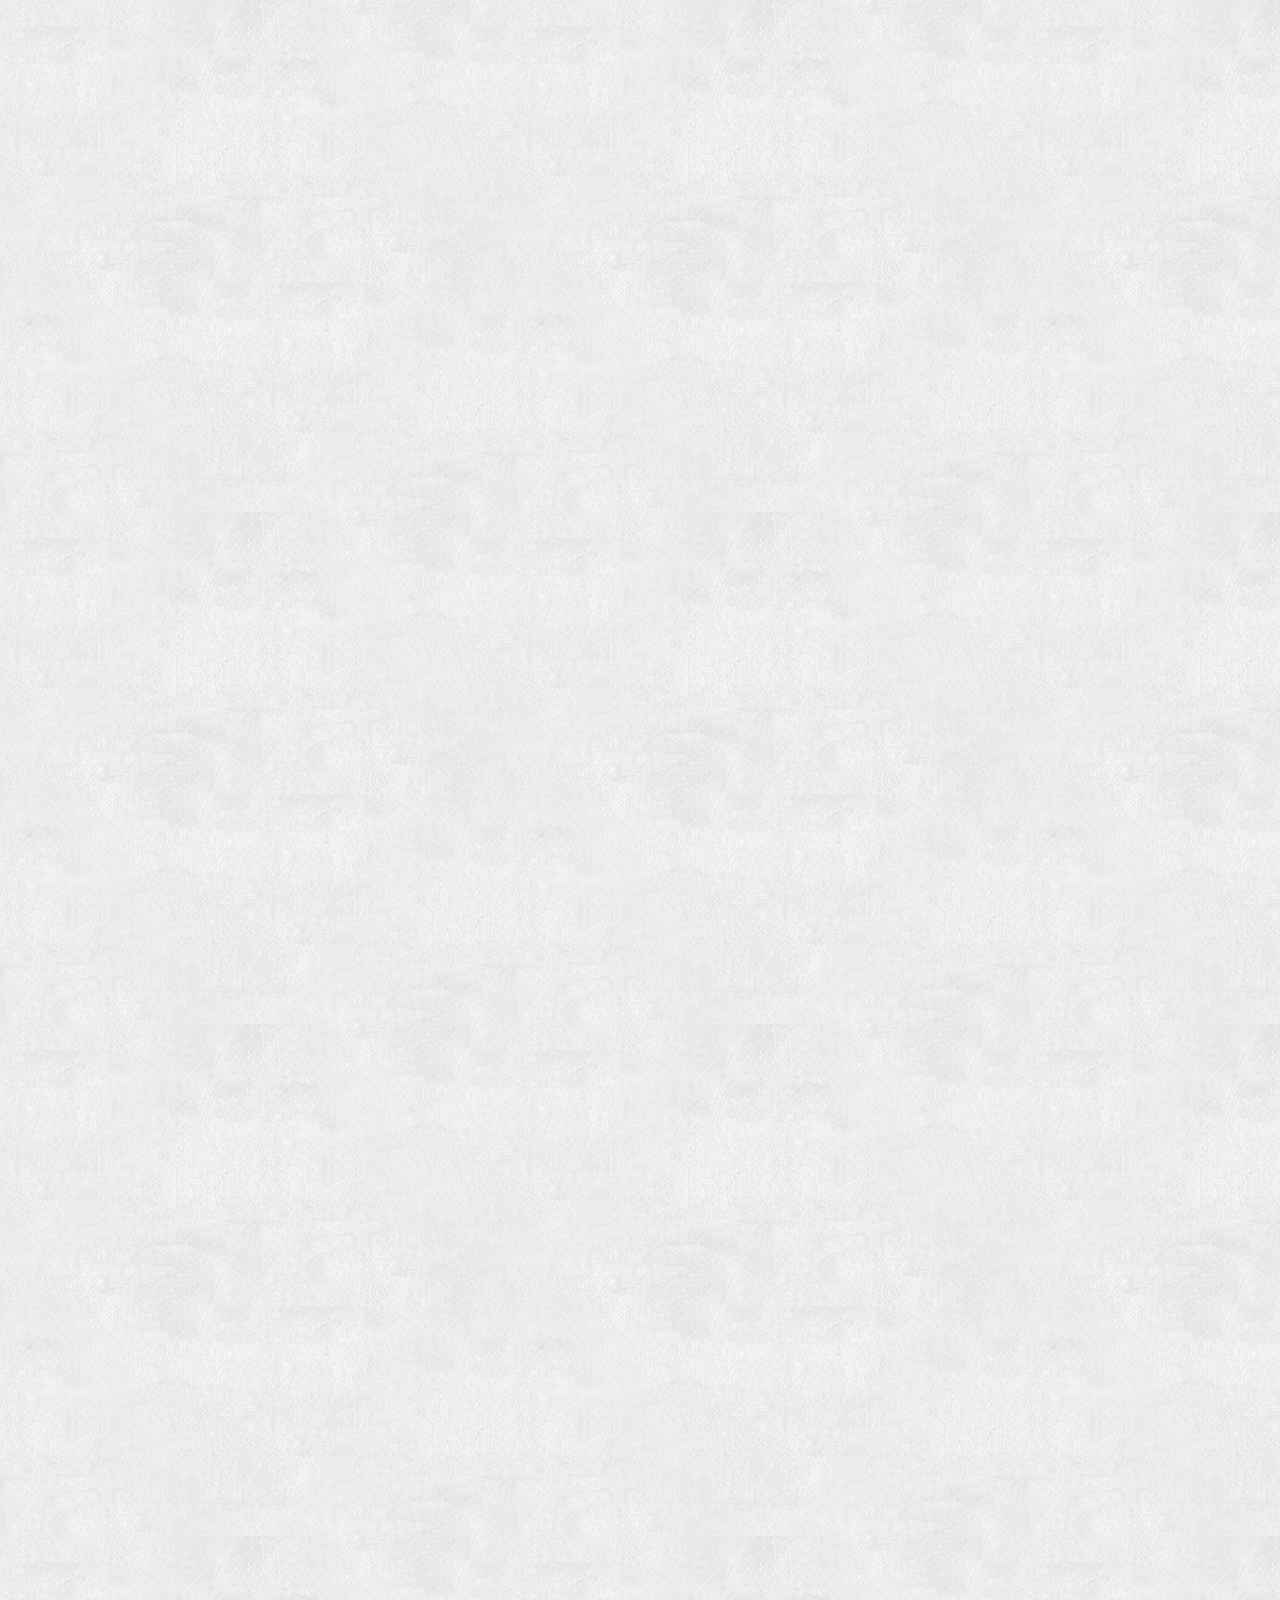
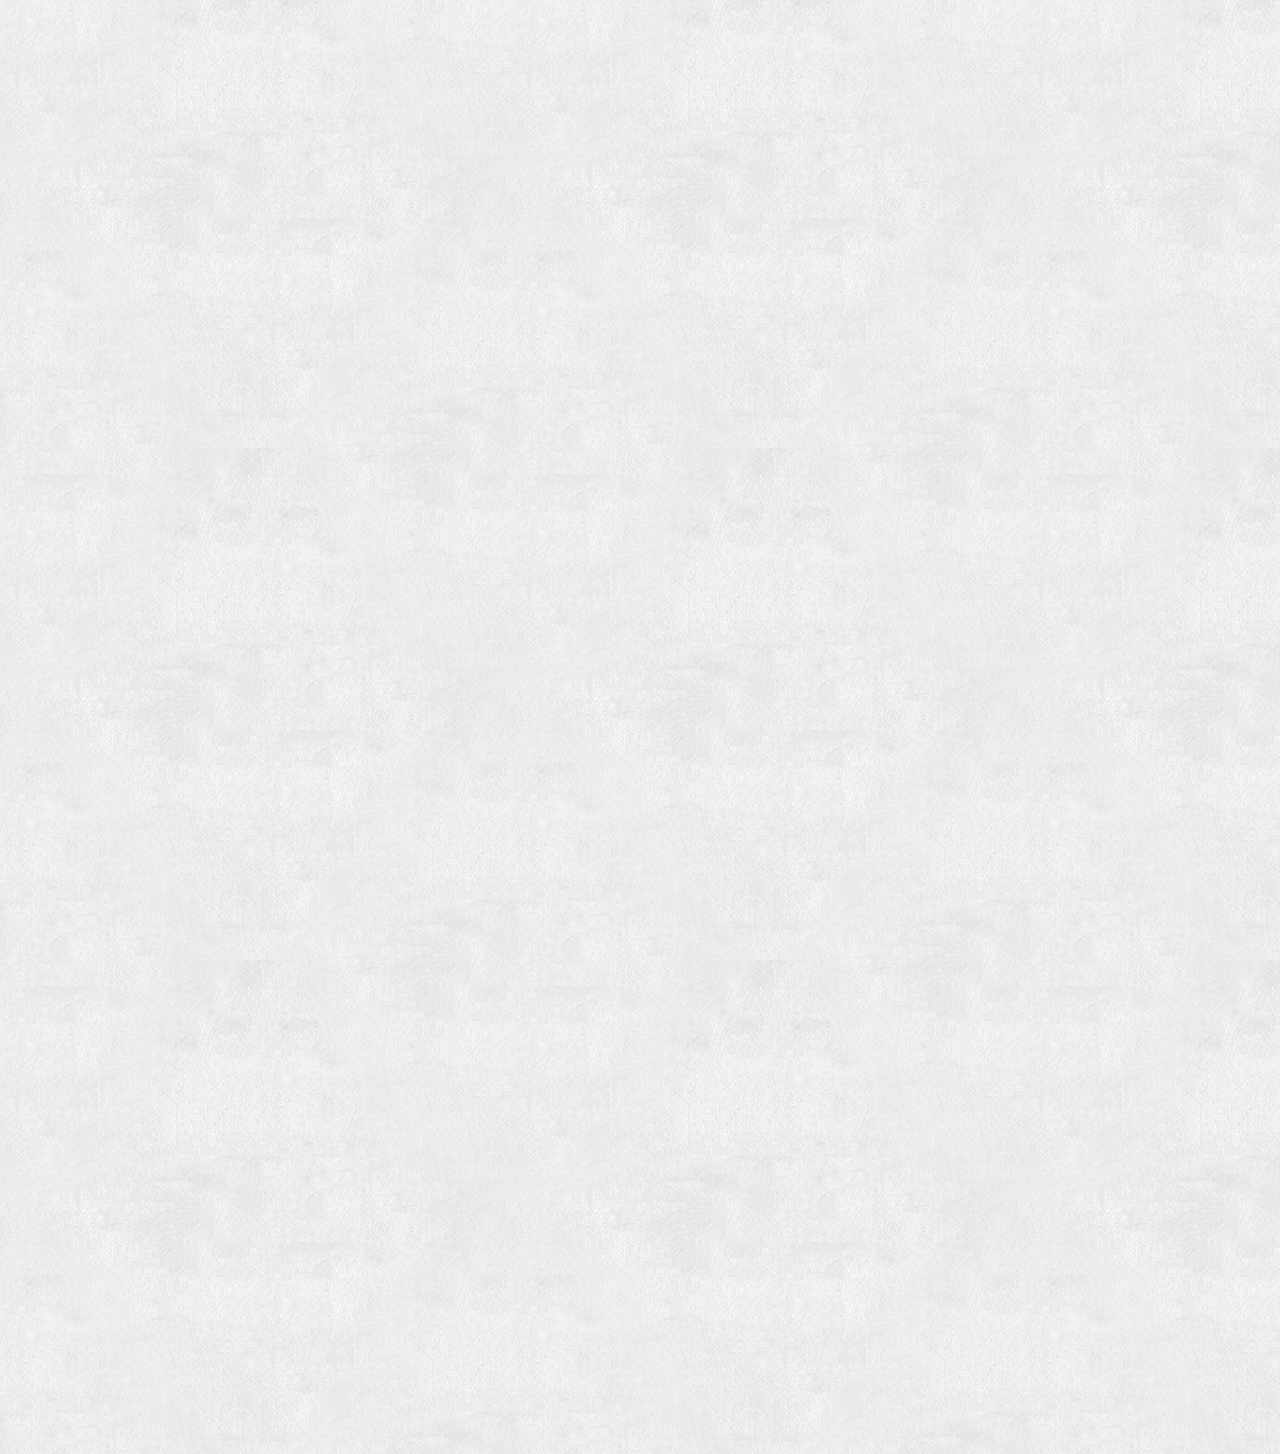
<file: index.html>
<!DOCTYPE html>
<html lang="zh-tw">
<head>
<meta http-equiv="Content-Type" content="text/html; charset=utf-8" />
<meta name="viewport" content="width=device-width,minimum-scale=1.0,maximum-scale=1.0,user-scalable=no">

<title>hautz wang - web designer</title>
<meta name="description" content="welcome to hautz's portfolio"/>
<meta property="og:description" content="welcome to hautz's portfolio"/>
<meta property="og:image" content="images/share.png" />
<link rel="shortcut icon" href="images/favicon.ico" />
<link rel="apple-touch-icon" href="images/touch_icon.png" />
<link href='https://fonts.googleapis.com/css?family=Gochi+Hand' rel='stylesheet' type='text/css'>
<link rel="stylesheet" href="css/reset.css"/>
<link rel="stylesheet" href="css/style.css"/>
<link rel="stylesheet" href="css/animsition.min.css">
</head>

<body>

<main class="animsition">

<div class="main bg-cover">
    <h1 class="color-primary">hautz wang<span class="color-default">web & graphic designer</span></h1>
    <div class="desk"></div>
    <div class="container">
        <div class="cat"><img src="images/cat.png"></div>
        <div class="keyboard"><img src="images/keyboard.png"></div>
        <div class="monitor"><img src="images/monitor.png"></div>
        <div class="mouse"><img src="images/mouse.png"></div>
        <div class="coffee"><img src="images/coffee.png"></div>
        <div class="book"><img src="images/book.png"></div>
        <div class="paper"><img src="images/paper.png"></div>
        <div class="icon"></div>
    </div>
    <nav class="nav" role="navigation">
        <ul class="cf">
            <li><a href="#work">Work</a></li>
            <li><a href="#about">About</a></li>
            <li><a href="#contact">Contact</a></li>
        </ul>
    </nav>
</div>

<div id="works"></div>

<div class="wrapper">
    <section class="container" id="work">
        <h2 class="color-primary text-center margin-bt-lg">My Works</h2>
        <ul class="list-unstyled work-list">
            <li>
                <figure><a class="animsition-link" href="work1.html"><img src="images/work/concept.jpg"></a></figure>
                <!--<section>
                    <h3><a href="work1.html" class="animated">北歐建築</a></h3>
                    <ul class="list-unstyled color-default">
                        <li>official website</li>
                        <li>design  /  html+css  /  RWD</li>
                        <li>2016 Mar.</li>
                    </ul>
                </section>-->
            </li>
            <li>
                <figure><a class="animsition-link" href="work2.html"><img src="images/work/creative.jpg"></a></figure>
                <!--<section>
                    <h3><a href="work2.html" class="animated">CREATIVE CASA</a></h3>
                    <ul class="list-unstyled color-default">
                        <li>official website</li>
                        <li>design  /  html+css  /  RWD</li>
                        <li>2015 Nov.</li>
                    </ul>
                </section>-->
            </li>
            <li>
                <figure><a class="animsition-link" href="work3.html"><img src="images/work/flipedu.jpg"></a></figure>
                <!--<section>
                    <h3><a href="work3.html" class="animated">親子天下 翻轉教育</a></h3>
                    <ul class="list-unstyled color-default">
                        <li>community website</li>
                        <li>design  /  html+css  /  AWD</li>
                        <li>2014~2015</li>
                    </ul>
                </section>-->
            </li>
            <li>
                <figure><a class="animsition-link" href="work4.html"><img src="images/work/touch.jpg"></a></figure>
                <!--<section>
                    <h3><a href="work4.html" class="animated">觸動感動</a></h3>
                    <ul class="list-unstyled color-default">
                        <li>campaign</li>
                        <li>design  /  html+css  /  RWD</li>
                        <li>2014</li>
                    </ul>
                </section>-->
            </li>
            <li>
                <figure><a class="animsition-link" href="work5.html"><img src="images/work/21century.jpg"></a></figure>
                <!--<section>
                    <h3><a href="work5.html" class="animated">21世紀風味館活動</a></h3>
                    <ul class="list-unstyled color-default">
                        <li>campaign</li>
                        <li>design  /  html+css  /  AWD</li>
                        <li>2014</li>
                    </ul>
                </section>-->
            </li>
            <li>
                <figure><a class="animsition-link" href="work6.html"><img src="images/work/even.jpg"></a></figure>
                <!--<section>
                    <h3><a href="work6.html" class="animated">EVEN Select Shop</a></h3>
                    <ul class="list-unstyled color-default">
                        <li>E-commerce website</li>
                        <li>design  /  html+css</li>
                        <li>2014</li>
                    </ul>
                </section>-->
            </li>
            <li>
                <figure><a class="animsition-link" href="work7.html"><img src="images/work/logo.jpg"></a></figure>
                <!--<section>
                    <h3><a href="work7.html" class="animated">Logo設計合集</a></h3>
                    <ul class="list-unstyled color-default">
                        <li>graphic design</li>
                        <li>2012~</li>
                    </ul>
                </section>-->
            </li>
            <li>
                <figure><a class="animsition-link" href="work8.html"><img src="images/work/icon.jpg"></a></figure>
                <!--<section>
                    <h3><a href="work8.html" class="animated">Icon設計合集</a></h3>
                    <ul class="list-unstyled color-default">
                        <li>design</li>
                        <li>2008~2012</li>
                    </ul>
                </section>-->
            </li>
        </ul>
    </section>
    <section class="container" id="about">
        <h2 class="color-primary text-center margin-bt-lg">About me</h2>
        <div class="double-spaced text-center pc-wrap margin-bt-lg">
            <p class="margin-bt-md">哈囉，我是hautz (皓子)！<br>
            2008~2014年在一間數位整合行銷公司，從設計助理做到設計部經理，期間培養了解決問題的能力以及對創意內容的認識。<br>
            目前則為自由工作者，透過客戶的口碑介紹，繼續從事著最愛的設計。工作以外的時間，我喜歡透過電影和戲劇帶我<br>
            進入不同情緒、不同時空，享受聲光和影像的刺激，也喜歡藉由自助旅行放鬆心情、開拓視野，充電後再度投入挑戰。</p>
            <p>有鑑於科技瞬息萬變，現在的我更希望參與團隊合作，期待著共同完成作品的成就感，同時在競爭下精進自身設計和前端的能力，<br>
            以下是服務過的客戶，如對我的作品有興趣，歡迎與我聯絡！</p>
        </div>
        <ul class="list-unstyled client-list margin-bt-lg cf">
            <li><img src="images/logo/benq.png"></li>
            <li><img src="images/logo/suzuki.png"></li>
            <li><img src="images/logo/aia.png"></li>
            <li><img src="images/logo/prudential.png"></li>
            <li><img src="images/logo/duskin.png"></li>
            <li><img src="images/logo/creative.png"></li>
            <li><img src="images/logo/21century.png"></li>
            <li><img src="images/logo/cw.png"></li>
            <li><img src="images/logo/delta.png"></li>
            <li><img src="images/logo/edifier.png"></li>
            <li><img src="images/logo/skechers.png"></li>
        </ul>
        <div class="contact" id="contact">
            <a href="mailto:hautzw@gmail.com">Contact Now!</a>
        </div>
    </section>
    <footer class="footer text-center">© 2016 hautz. All rights reserved.</footer>
</div>

<a href="#" class="page-top">TOP</a>

</main>

<script src="js/jquery-1.10.2.min.js"></script>
<script src="js/animsition.min.js"></script>
<script src="js/main.js"></script>
</body>
</html>
</file>
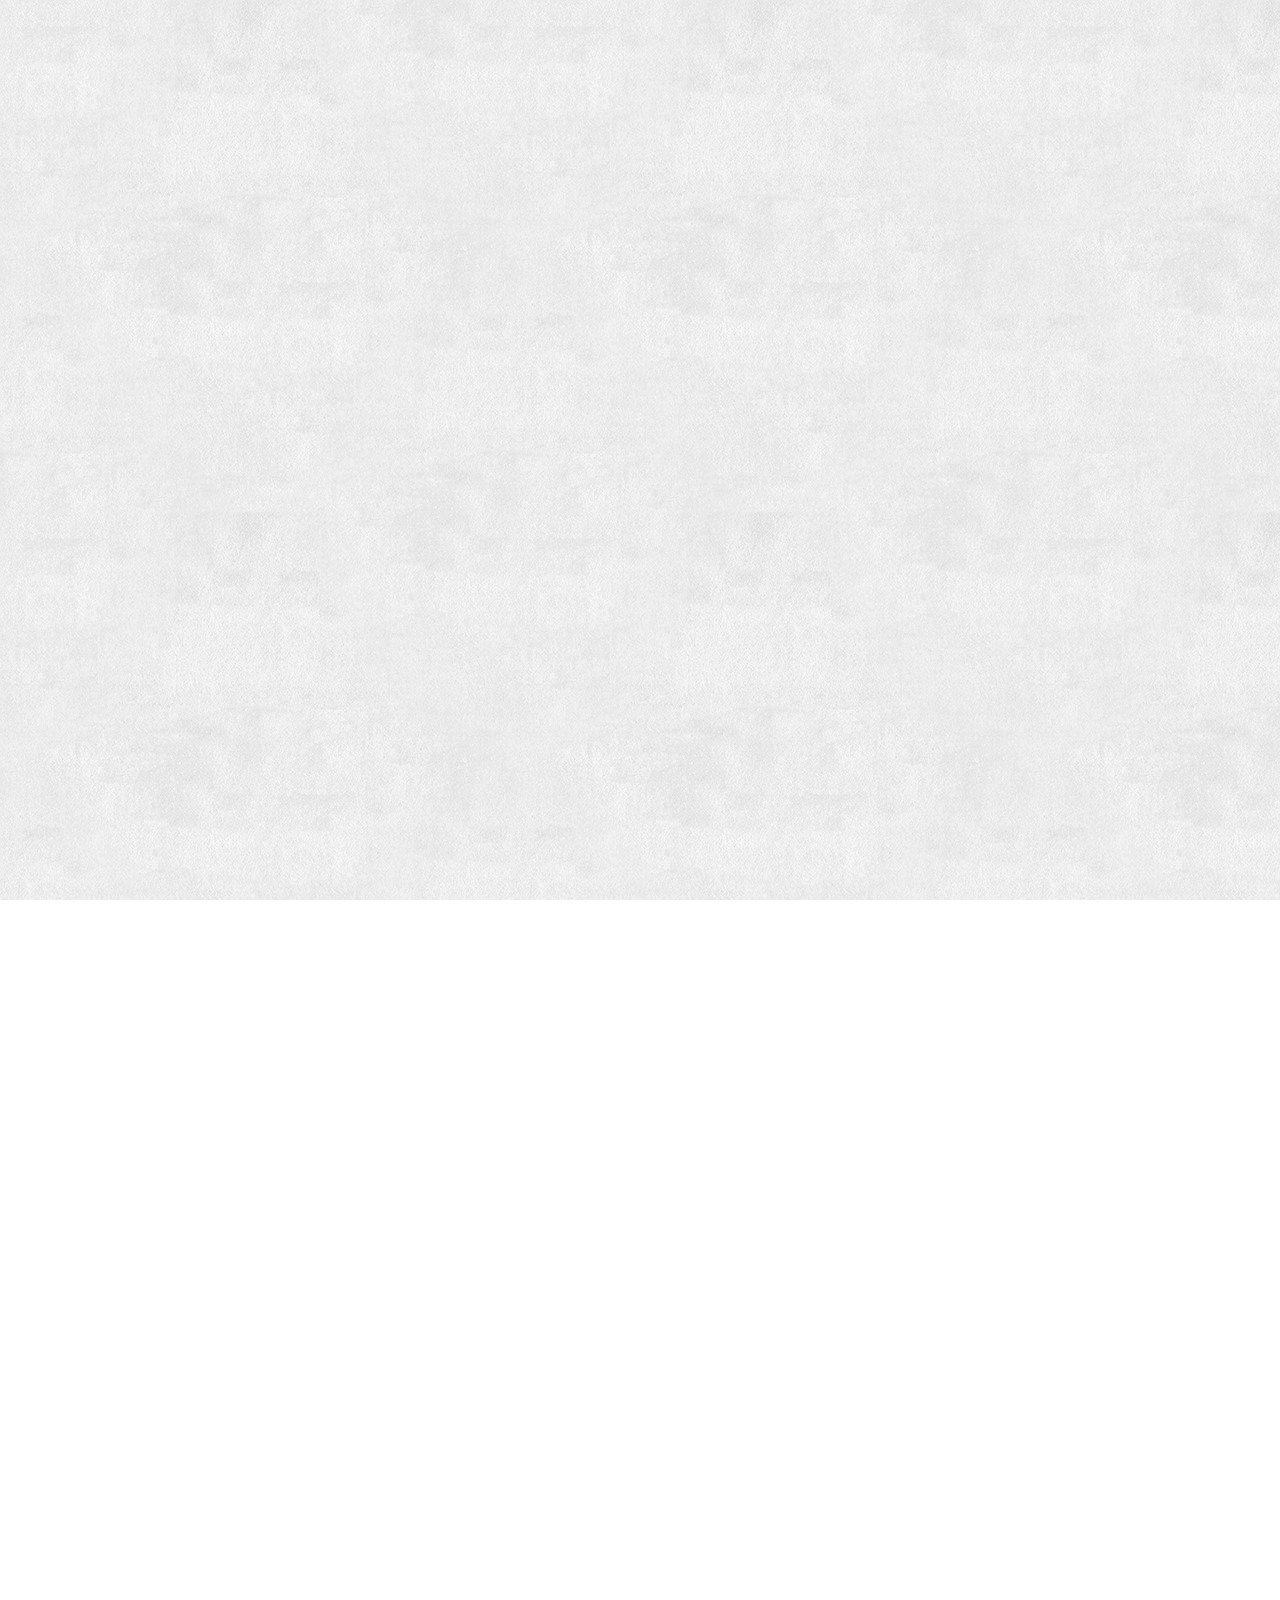
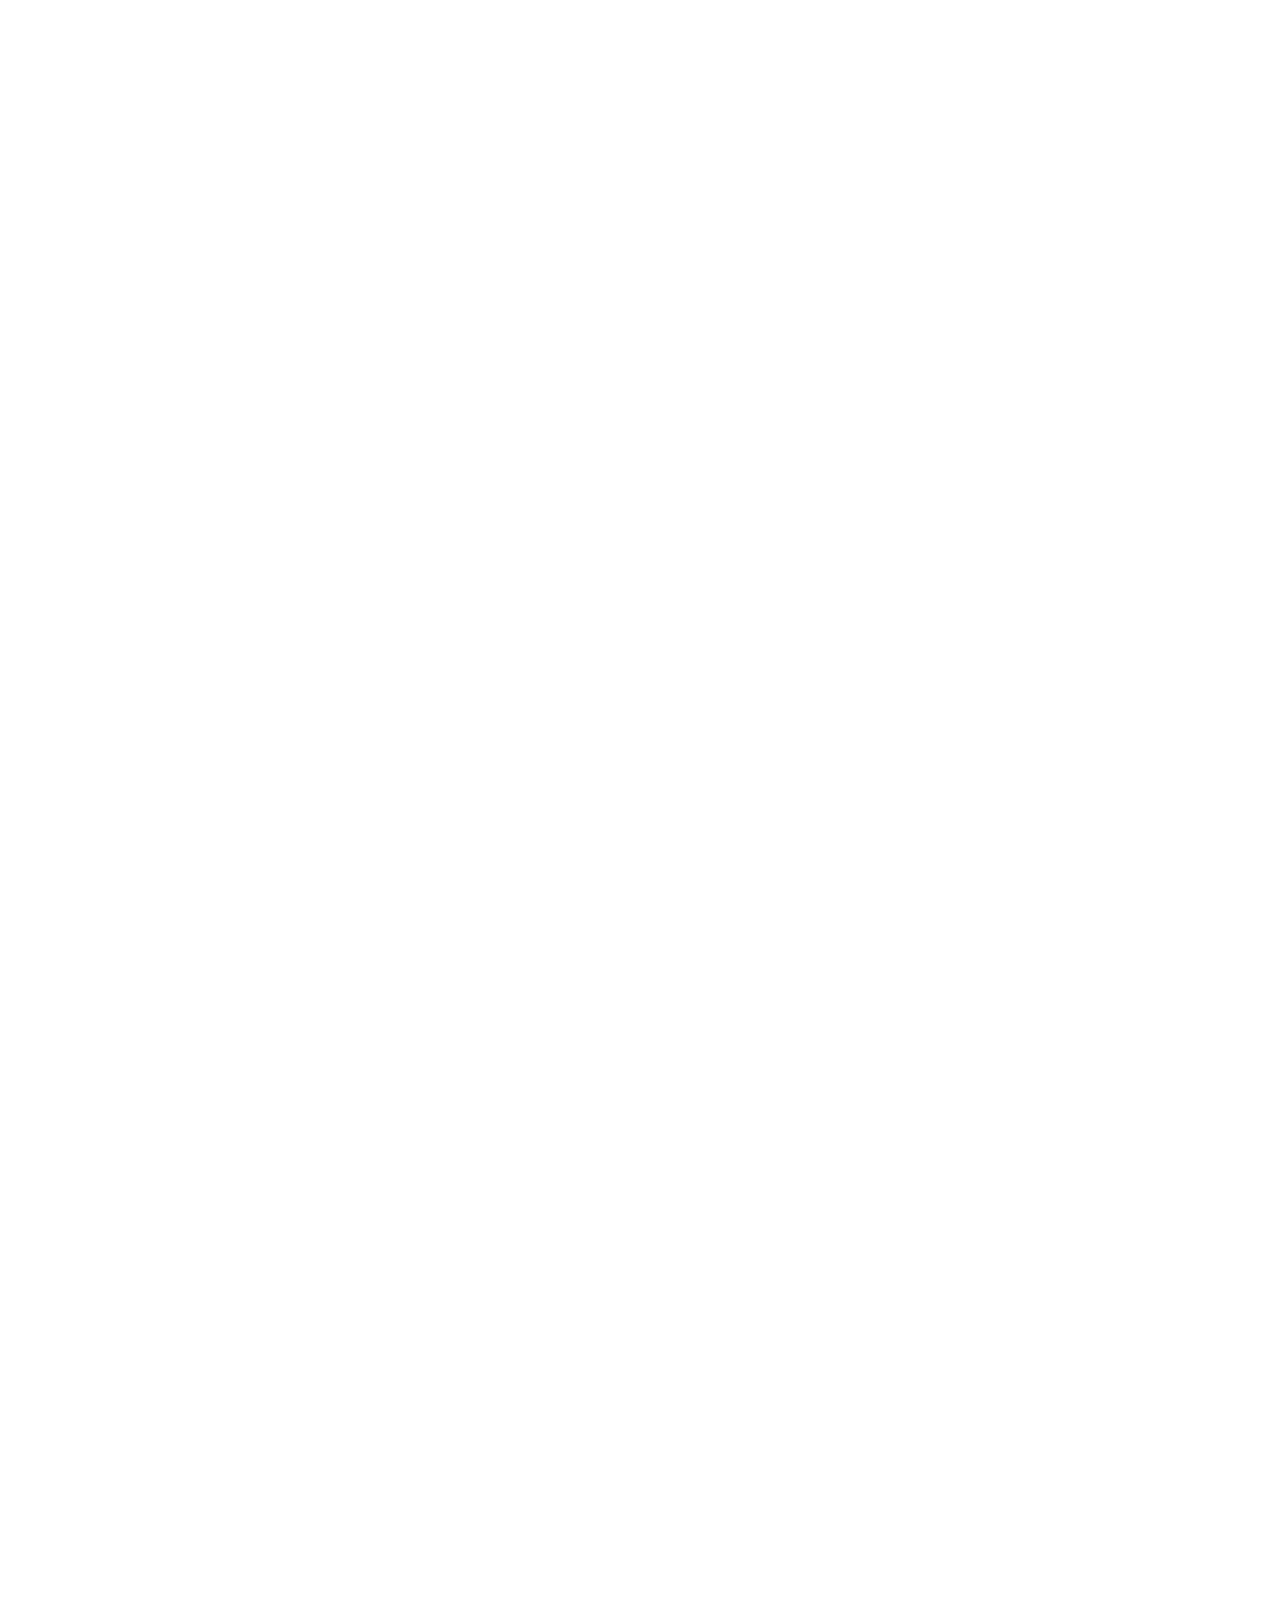
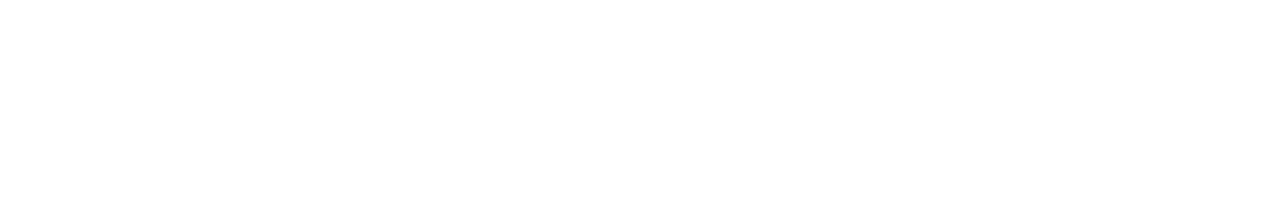
<file: work1.html>
<!DOCTYPE html>
<html lang="zh-tw">
<head>
<meta http-equiv="Content-Type" content="text/html; charset=utf-8" />
<meta name="viewport" content="width=device-width,minimum-scale=1.0,maximum-scale=1.0,user-scalable=no">

<title>hautz wang - web designer</title>
<meta name="description" content="welcome to hautz's portfolio"/>
<meta property="og:description" content="welcome to hautz's portfolio"/>
<meta property="og:image" content="images/share.png" />
<link rel="shortcut icon" href="images/favicon.ico" />
<link rel="apple-touch-icon" href="images/touch_icon.png" />
<link href='https://fonts.googleapis.com/css?family=Gochi+Hand' rel='stylesheet' type='text/css'>
<link rel="stylesheet" href="css/reset.css"/>
<link rel="stylesheet" href="css/style.css"/>
<link rel="stylesheet" href="css/animsition.min.css">
</head>

<body class="bg-fixed">

<main class="animsition">

<div class="work-wrapper">
    <div class="container">
        <aside class="secondary">
            <h3 class="margin-bt-md">北歐建築</h3>
            <ul class="list-unstyled color-default">
                <li data-title="類型">official website</li>
                <li data-title="工作">design  /  html+css+js  /  RWD</li>
                <li data-title="時間">2016 Jun.</li>
                <li data-title="網址"><a href="http://www.dna-concept-design.com" target="link" class="animated">www.dna-concept-design.com</a></li>
            </ul>
        </aside>
        <section>
            <figure><img src="images/work/concept_1.jpg"></figure>
        </section>
    </div>
</div>

<div class="page-nav cf">
    <div class="left"><a class="animsition-link" href="work8.html"></a></div>
    <div class="right"><a class="animsition-link" href="work2.html"></a></div>
</div>
<a href="index.html#works" class="close animsition-link"></a>

</main>

<script src="js/jquery-1.10.2.min.js"></script>
<script src="js/animsition.min.js"></script>
<script src="js/main.js"></script>
</body>
</html>
</file>
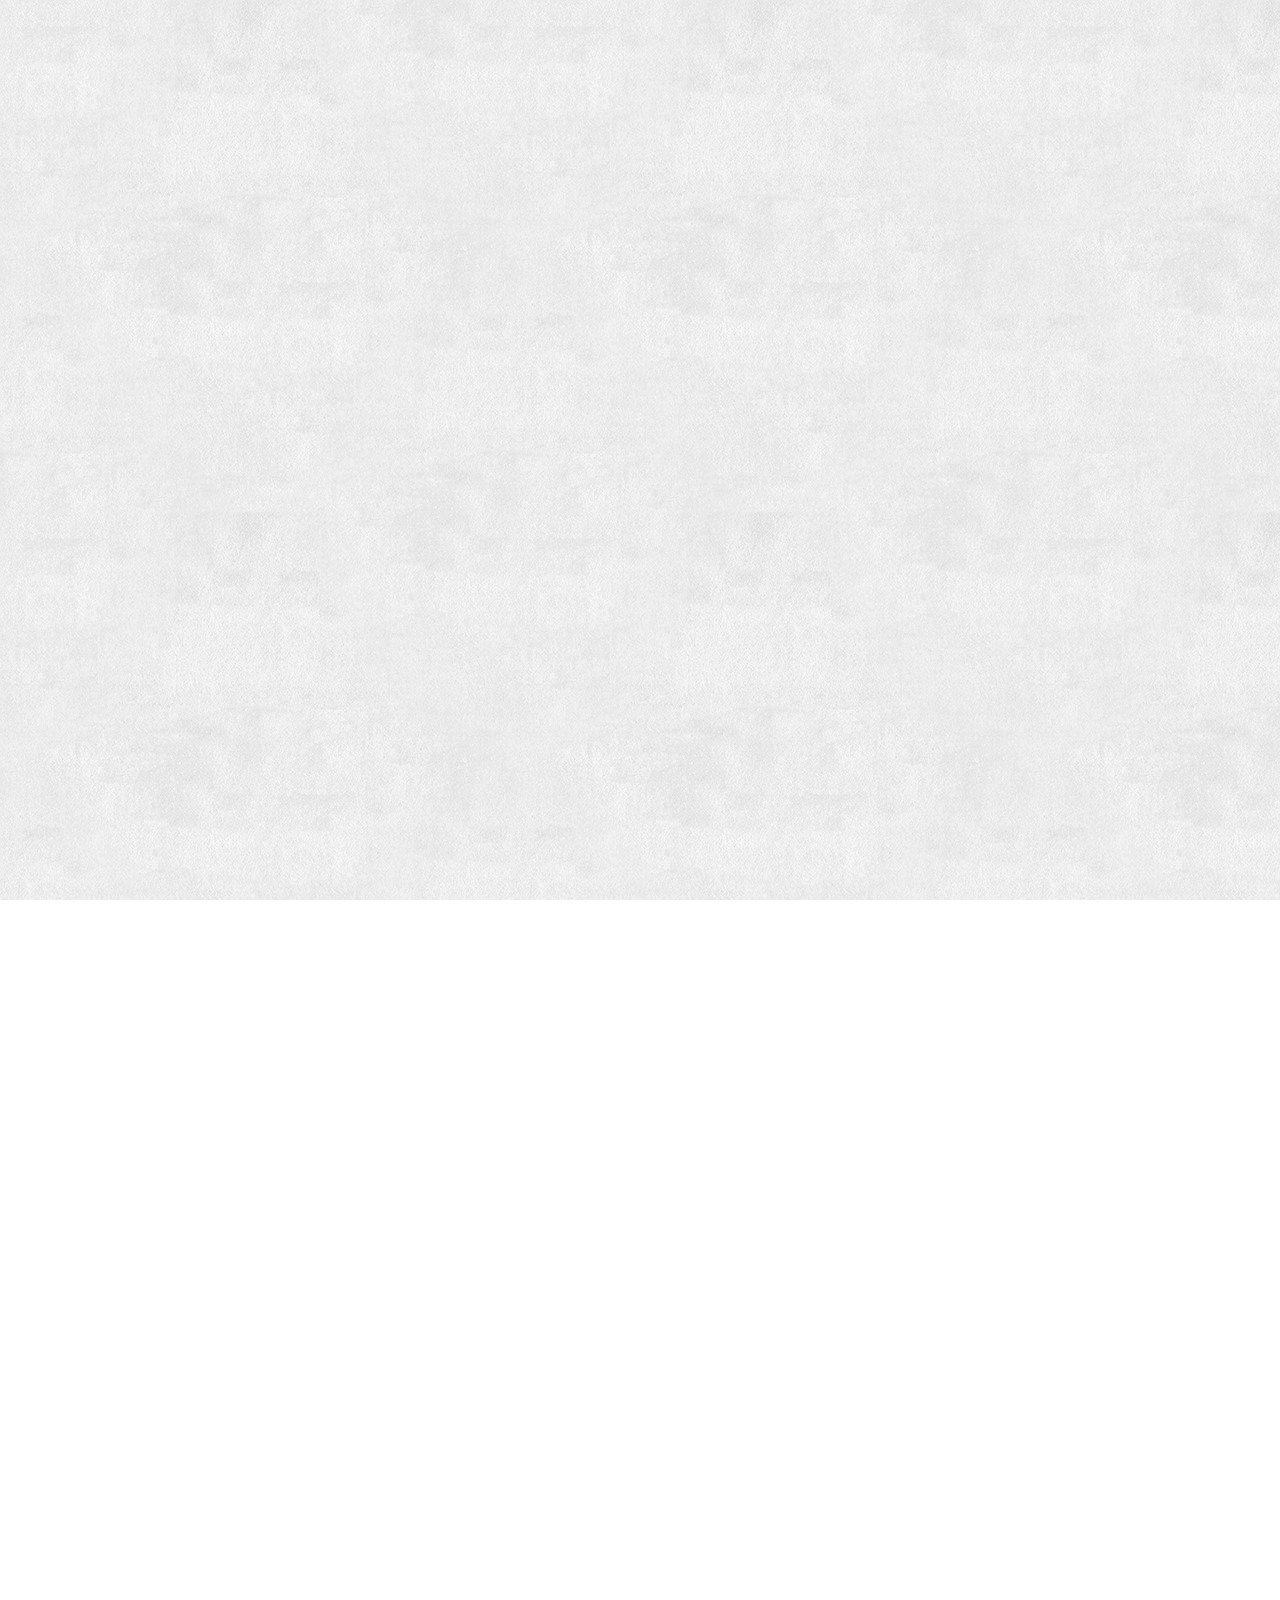
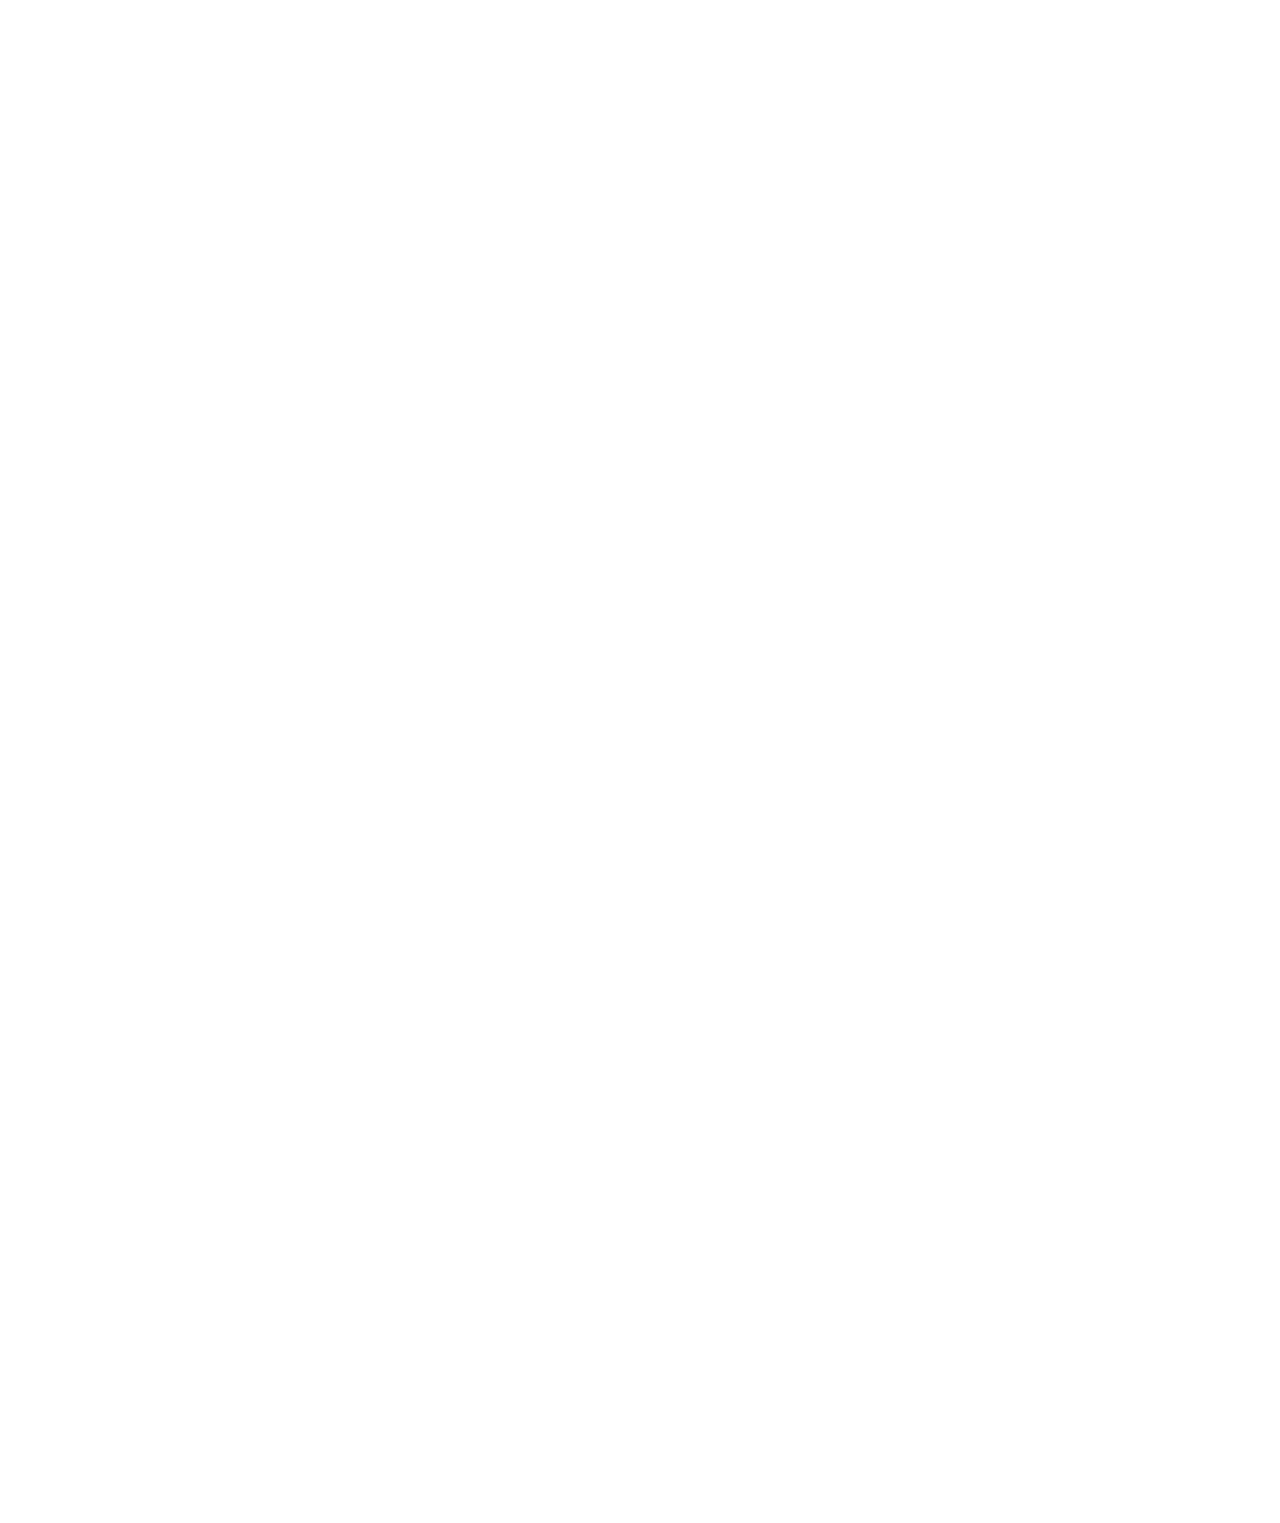
<file: work2.html>
<!DOCTYPE html>
<html lang="zh-tw">
<head>
<meta http-equiv="Content-Type" content="text/html; charset=utf-8" />
<meta name="viewport" content="width=device-width,minimum-scale=1.0,maximum-scale=1.0,user-scalable=no">

<title>hautz wang - web designer</title>
<meta name="description" content="welcome to hautz's portfolio"/>
<meta property="og:description" content="welcome to hautz's portfolio"/>
<meta property="og:image" content="images/share.png" />
<link rel="shortcut icon" href="images/favicon.ico" />
<link rel="apple-touch-icon" href="images/touch_icon.png" />
<link href='https://fonts.googleapis.com/css?family=Gochi+Hand' rel='stylesheet' type='text/css'>
<link rel="stylesheet" href="css/reset.css"/>
<link rel="stylesheet" href="css/style.css"/>
<link rel="stylesheet" href="css/animsition.min.css">
</head>

<body class="bg-fixed">

<main class="animsition">

<div class="work-wrapper">
    <div class="container">
        <aside class="secondary">
            <h3 class="margin-bt-md">CREATIVE CASA</h3>
            <ul class="list-unstyled color-default">
                <li data-title="類型">official website</li>
                <li data-title="工作">design  /  html+css+js  /  RWD</li>
                <li data-title="時間">2015 Nov.</li>
                <li data-title="網址"><a href="http://www.twcreative.tw/" target="link" class="animated">www.twcreative.tw</a></li>
            </ul>
        </aside>
        <section>
            <figure class="margin-bt-md"><img src="images/work/creative_1.jpg"></figure>
            <figure class="margin-bt-md"><img src="images/work/creative_2.jpg"></figure>
            <figure><img src="images/work/creative_3.jpg"></figure>
        </section>
    </div>
</div>

<div class="page-nav cf">
    <div class="left"><a class="animsition-link" href="work1.html"></a></div>
    <div class="right"><a class="animsition-link" href="work3.html"></a></div>
</div>
<a href="index.html#works" class="close animsition-link"></a>

</main>

<script src="js/jquery-1.10.2.min.js"></script>
<script src="js/animsition.min.js"></script>
<script src="js/main.js"></script>
</body>
</html>
</file>
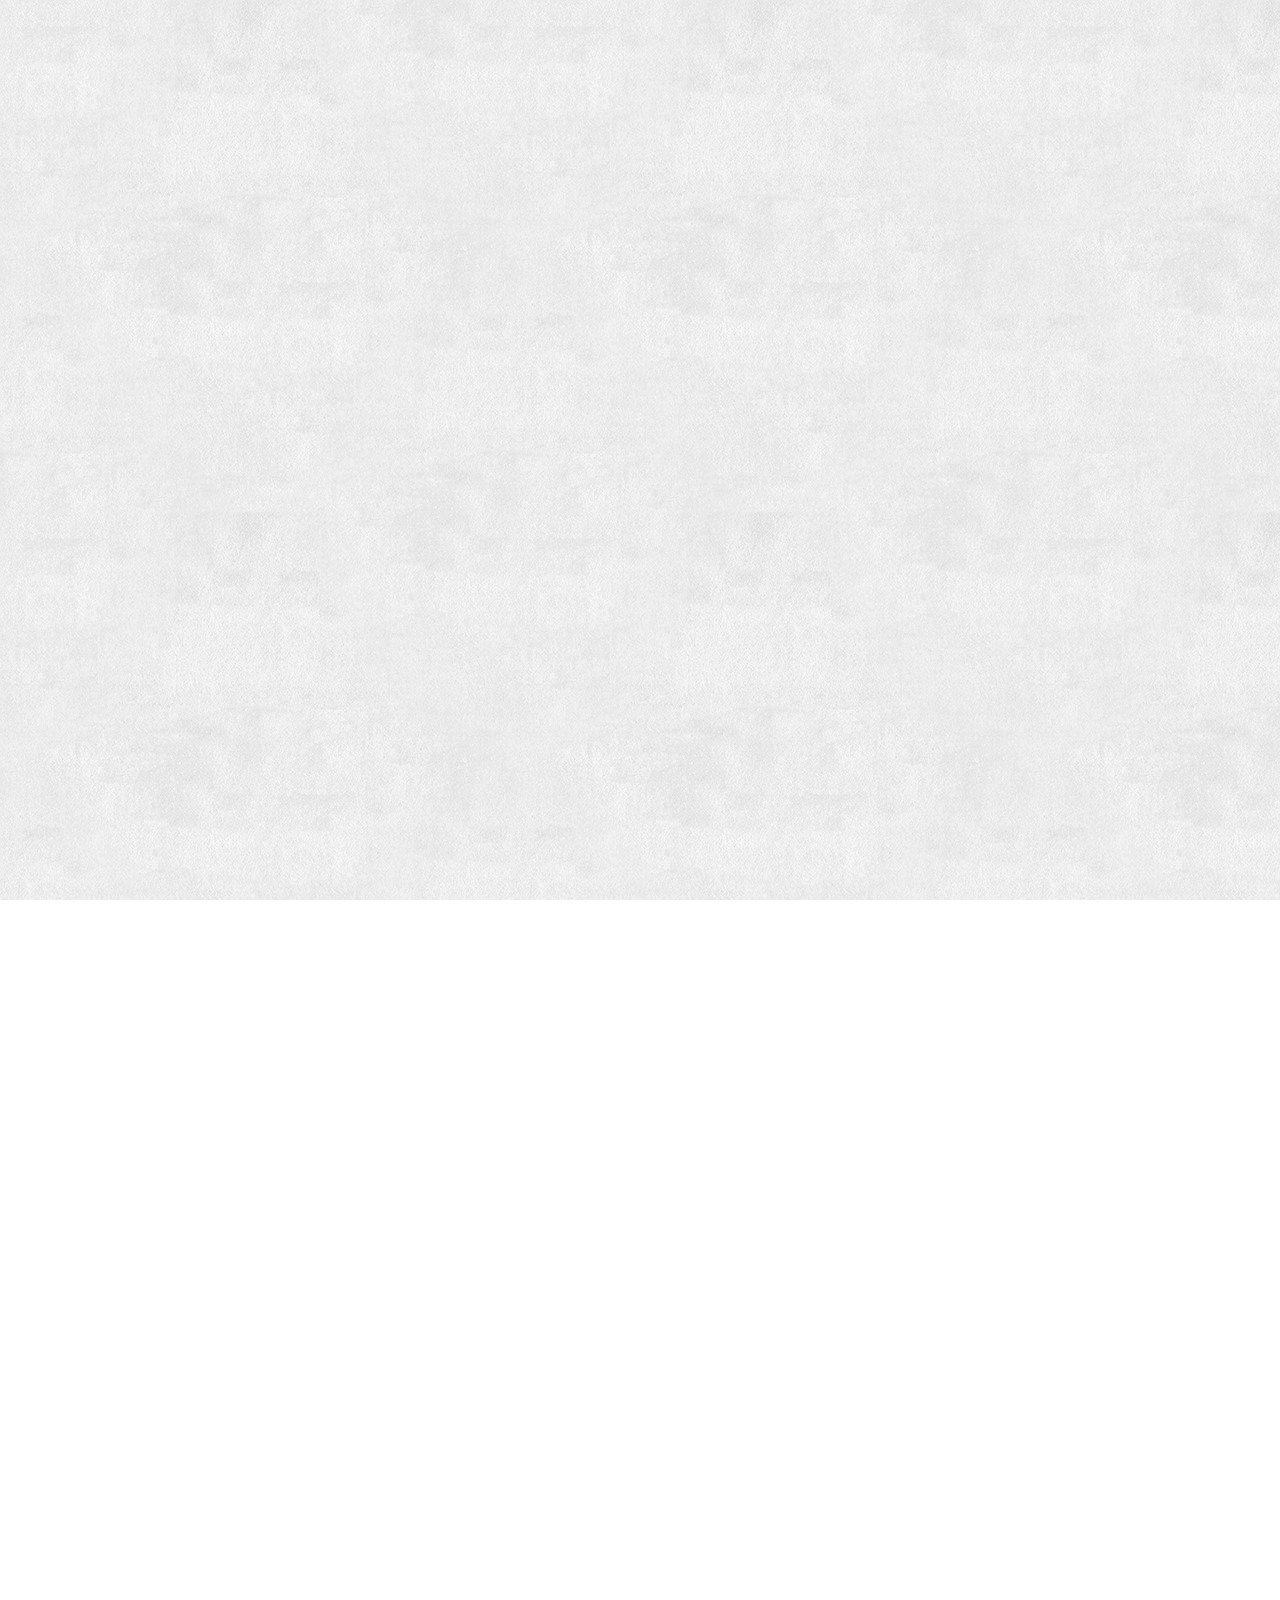
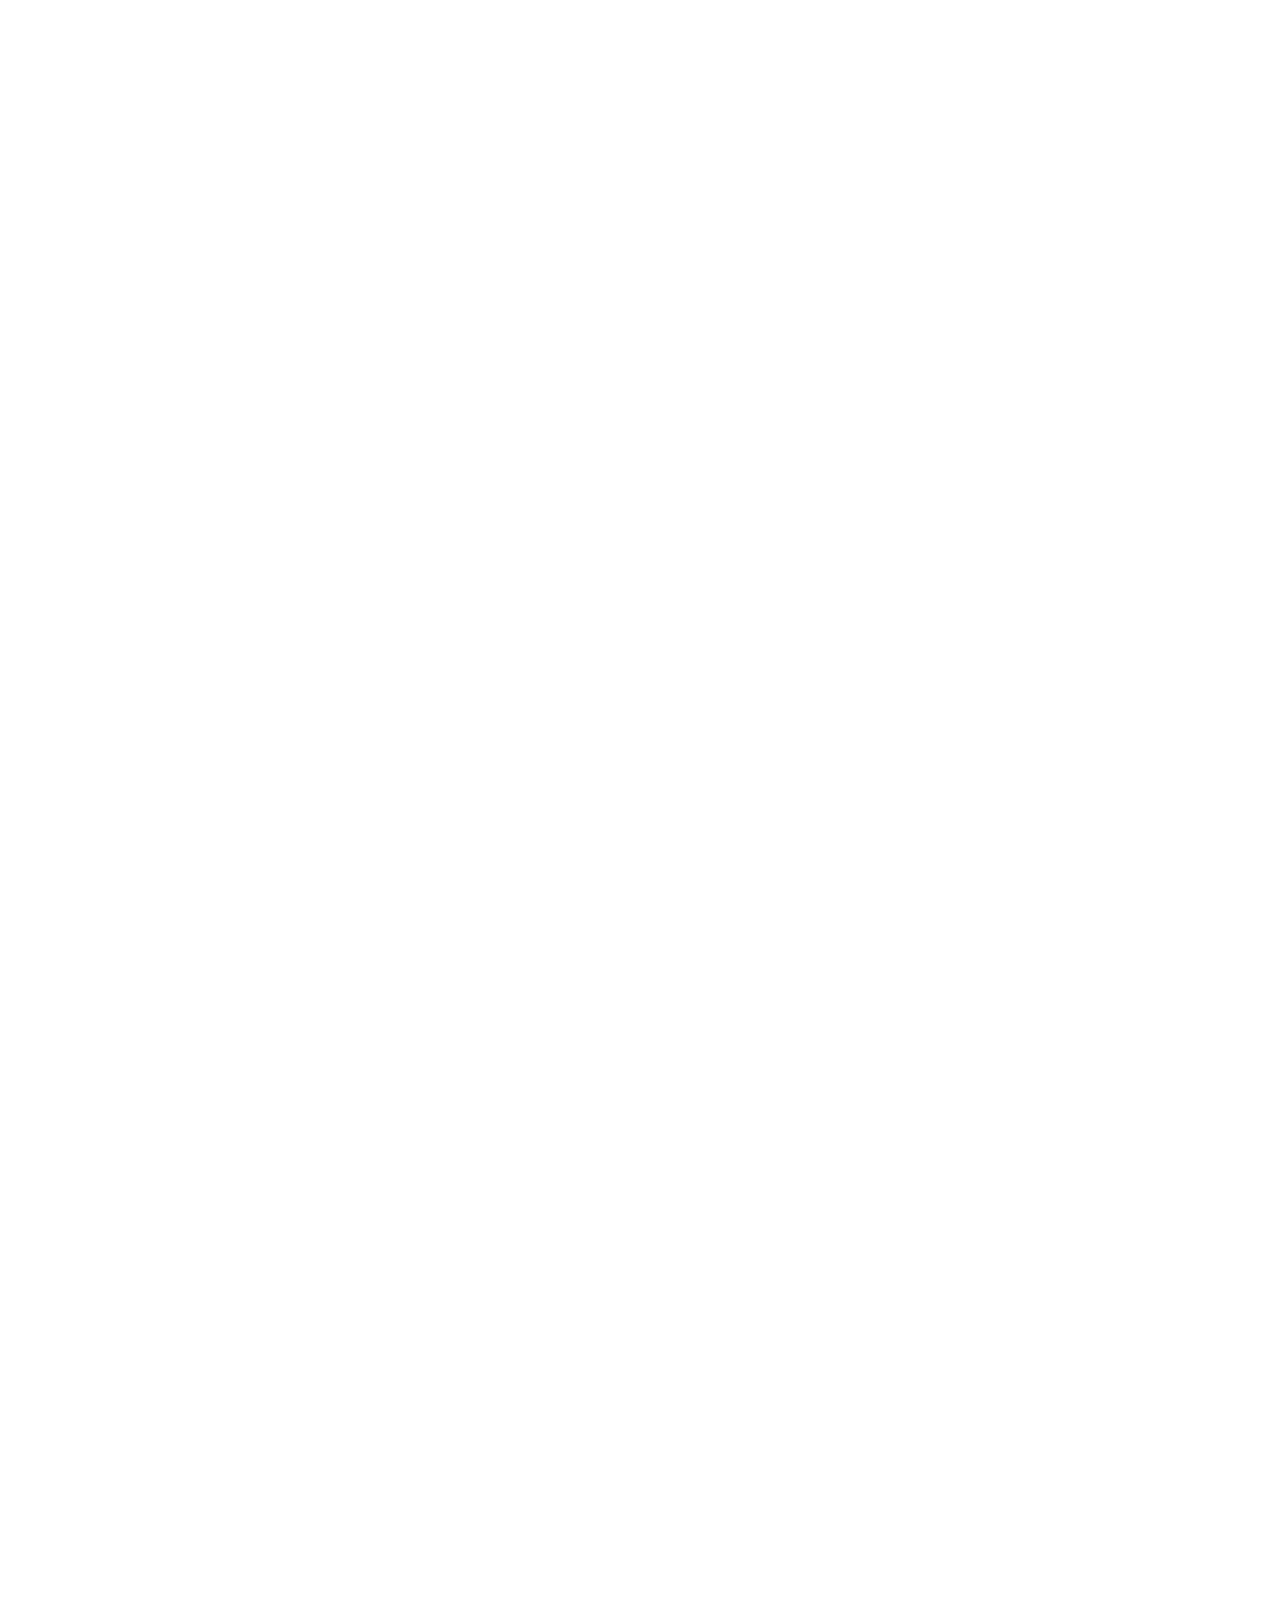
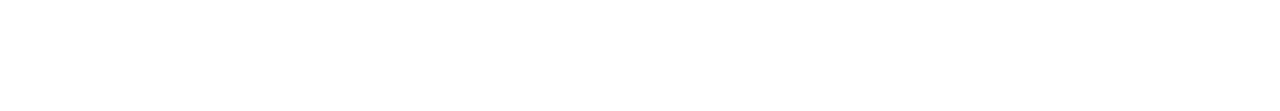
<file: work3.html>
<!DOCTYPE html>
<html lang="zh-tw">
<head>
<meta http-equiv="Content-Type" content="text/html; charset=utf-8" />
<meta name="viewport" content="width=device-width,minimum-scale=1.0,maximum-scale=1.0,user-scalable=no">

<title>hautz wang - web designer</title>
<meta name="description" content="welcome to hautz's portfolio"/>
<meta property="og:description" content="welcome to hautz's portfolio"/>
<meta property="og:image" content="images/share.png" />
<link rel="shortcut icon" href="images/favicon.ico" />
<link rel="apple-touch-icon" href="images/touch_icon.png" />
<link href='https://fonts.googleapis.com/css?family=Gochi+Hand' rel='stylesheet' type='text/css'>
<link rel="stylesheet" href="css/reset.css"/>
<link rel="stylesheet" href="css/style.css"/>
<link rel="stylesheet" href="css/animsition.min.css">
</head>

<body class="bg-fixed">

<main class="animsition">

<div class="work-wrapper">
    <div class="container">
        <aside class="secondary">
            <h3 class="margin-bt-md">親子天下 翻轉教育</h3>
            <ul class="list-unstyled color-default">
                <li data-title="類型">community website</li>
                <li data-title="工作">pc: ui design  /  html+css+js<br/>mobile: ui design</li>
                <li data-title="時間">2014~2015</li>
                <li data-title="網址"><a href="https://flipedu.parenting.com.tw/" target="link" class="animated">flipedu.parenting.com.tw</a></li>
            </ul>
        </aside>
        <section>
            <figure class="margin-bt-md"><img src="images/work/flipedu_1.jpg"></figure>
            <figure><img src="images/work/flipedu_2.jpg"></figure>
        </section>
    </div>
</div>

<div class="page-nav cf">
    <div class="left"><a class="animsition-link" href="work2.html"></a></div>
    <div class="right"><a class="animsition-link" href="work4.html"></a></div>
</div>
<a href="index.html#works" class="close animsition-link"></a>

</main>

<script src="js/jquery-1.10.2.min.js"></script>
<script src="js/animsition.min.js"></script>
<script src="js/main.js"></script>
</body>
</html>
</file>
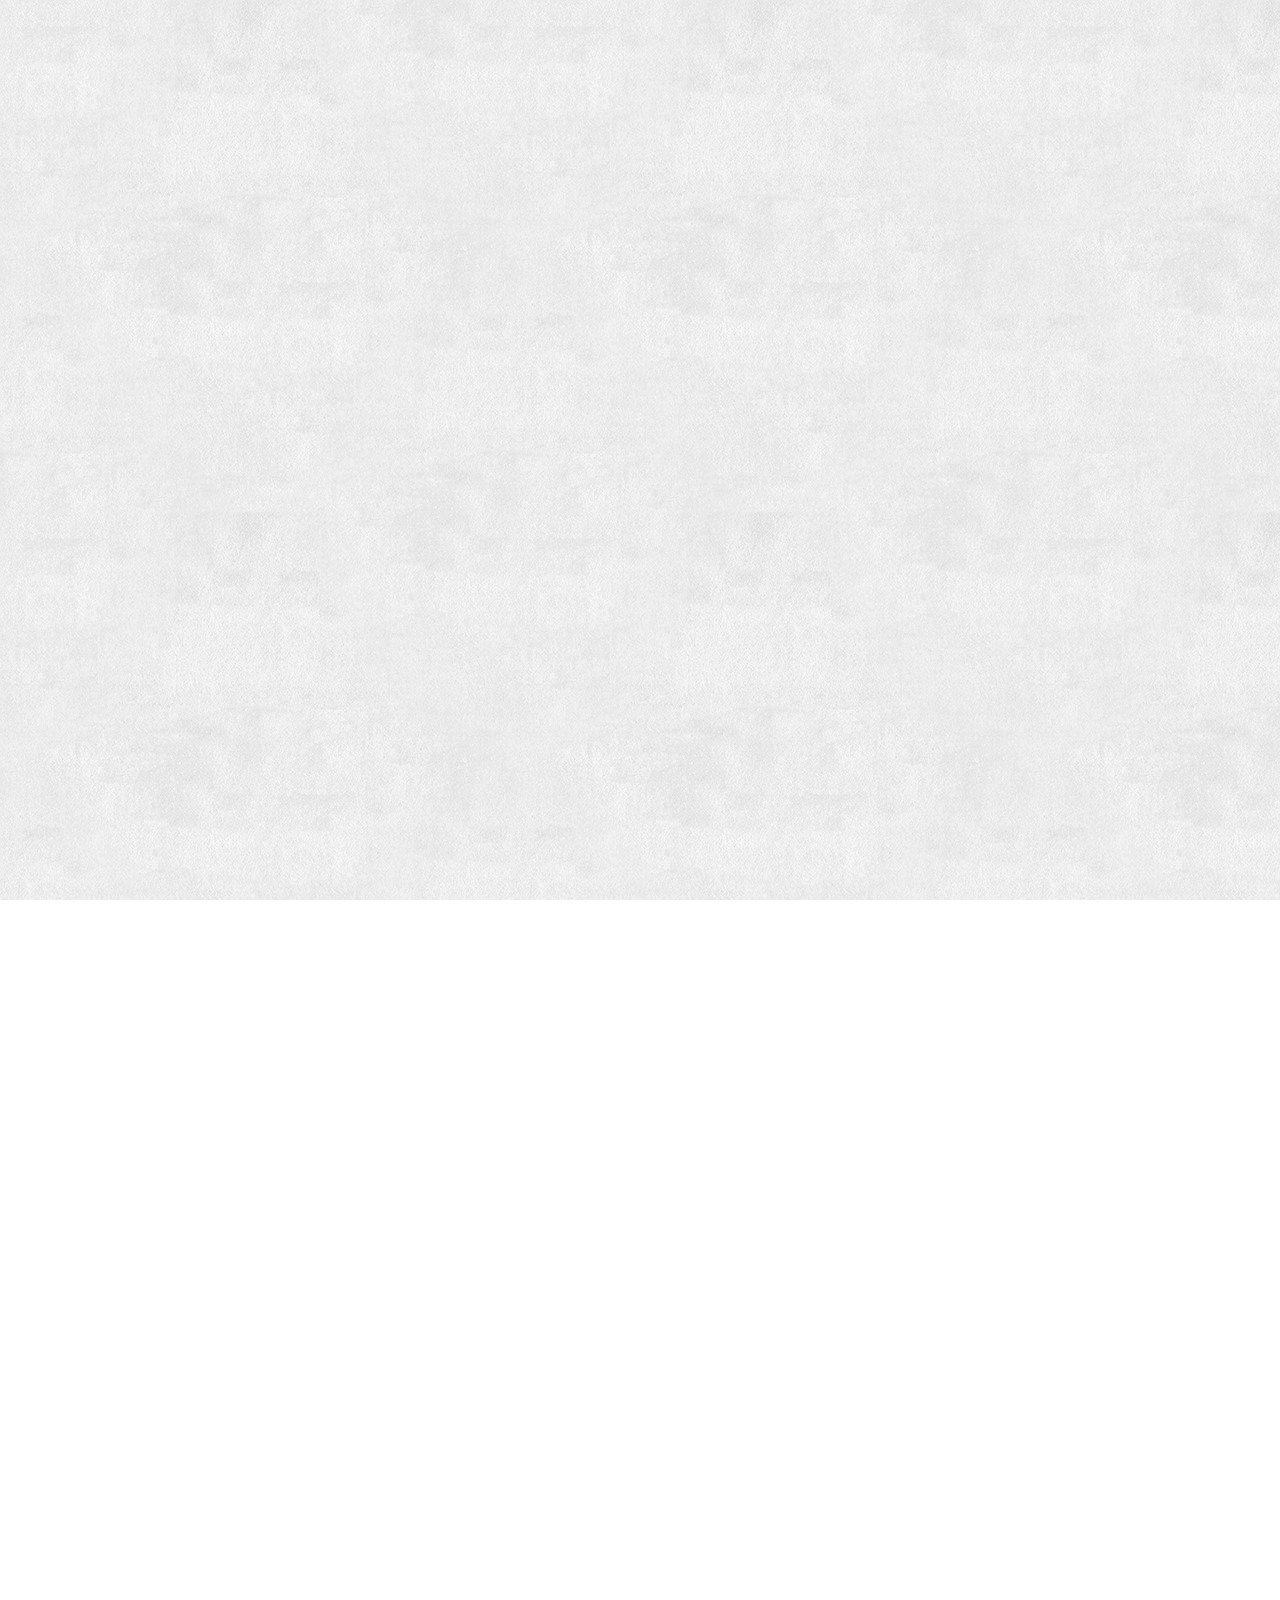
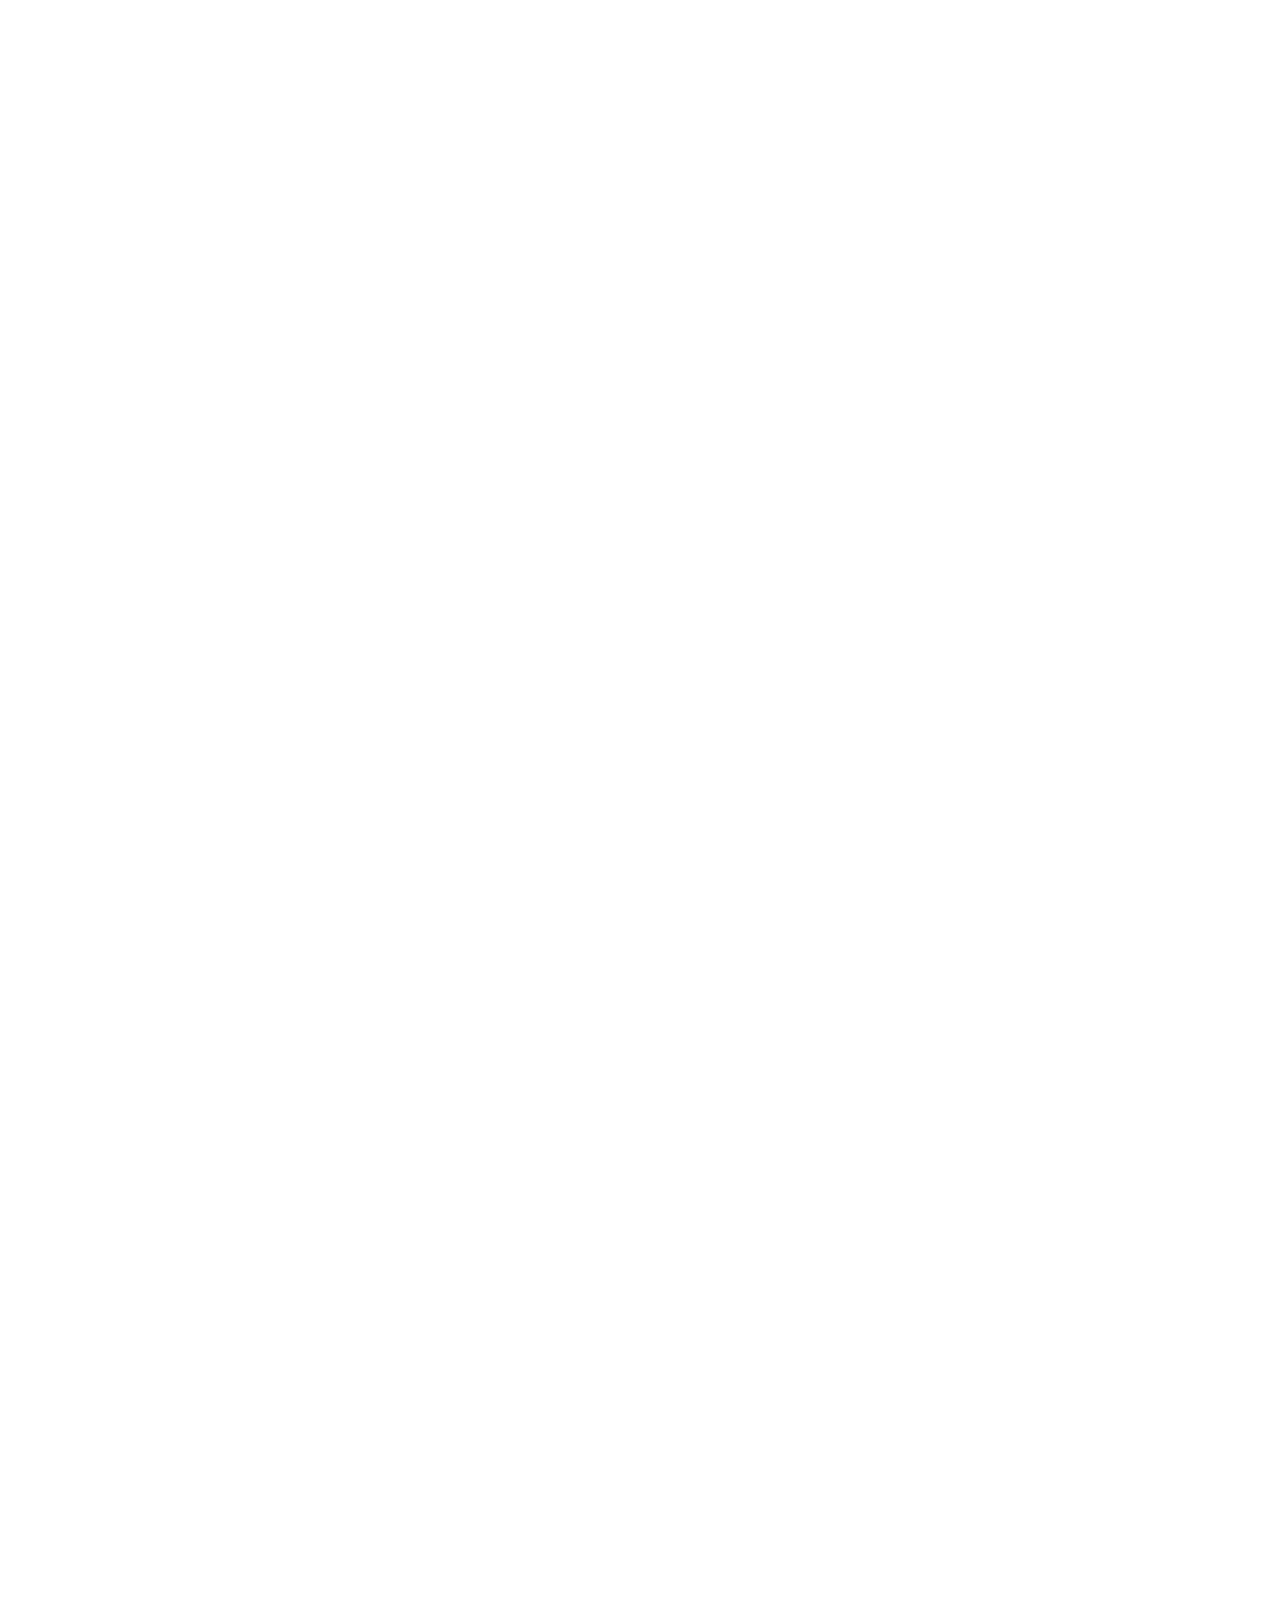
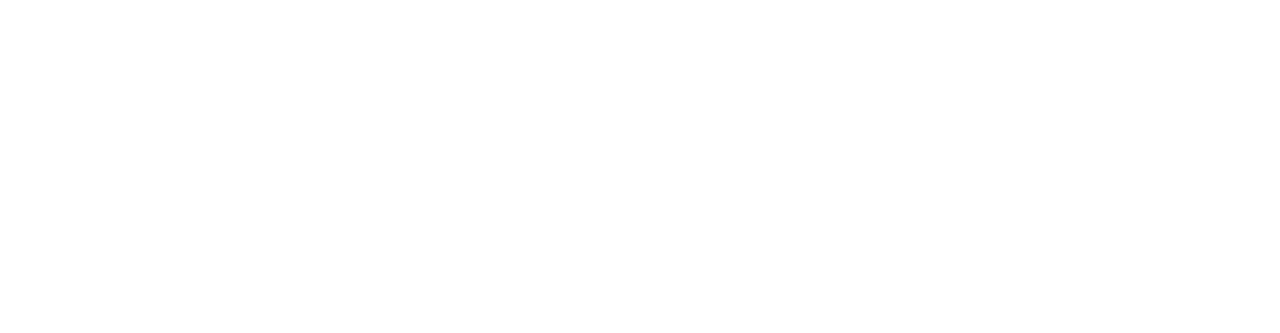
<file: work4.html>
<!DOCTYPE html>
<html lang="zh-tw">
<head>
<meta http-equiv="Content-Type" content="text/html; charset=utf-8" />
<meta name="viewport" content="width=device-width,minimum-scale=1.0,maximum-scale=1.0,user-scalable=no">

<title>hautz wang - web designer</title>
<meta name="description" content="welcome to hautz's portfolio"/>
<meta property="og:description" content="welcome to hautz's portfolio"/>
<meta property="og:image" content="images/share.png" />
<link rel="shortcut icon" href="images/favicon.ico" />
<link rel="apple-touch-icon" href="images/touch_icon.png" />
<link href='https://fonts.googleapis.com/css?family=Gochi+Hand' rel='stylesheet' type='text/css'>
<link rel="stylesheet" href="css/reset.css"/>
<link rel="stylesheet" href="css/style.css"/>
<link rel="stylesheet" href="css/animsition.min.css">
</head>

<body class="bg-fixed">

<main class="animsition">

<div class="work-wrapper">
    <div class="container">
        <aside class="secondary">
            <h3 class="margin-bt-md">觸動感動國際攝影大賽</h3>
            <ul class="list-unstyled color-default">
                <li data-title="類型">campaign</li>
                <li data-title="工作">design / html+css+js / RWD</li>
                <li data-title="時間">2014</li>
                <li data-title="網址"><a href="http://www.tpktouch.com/" target="link" class="animated">www.tpktouch.com</a></li>
            </ul>
        </aside>
        <section>
            <figure class="margin-bt-md"><img src="images/work/touch_1.jpg"></figure>
            <figure class="margin-bt-md"><img src="images/work/touch_2.jpg"></figure>
            <figure class="margin-bt-md"><img src="images/work/touch_3.jpg"></figure>
            <figure><img src="images/work/touch_4.jpg"></figure>
        </section>
    </div>
</div>

<div class="page-nav cf">
    <div class="left"><a class="animsition-link" href="work3.html"></a></div>
    <div class="right"><a class="animsition-link" href="work5.html"></a></div>
</div>
<a href="index.html#works" class="close animsition-link"></a>

</main>

<script src="js/jquery-1.10.2.min.js"></script>
<script src="js/animsition.min.js"></script>
<script src="js/main.js"></script>
</body>
</html>
</file>
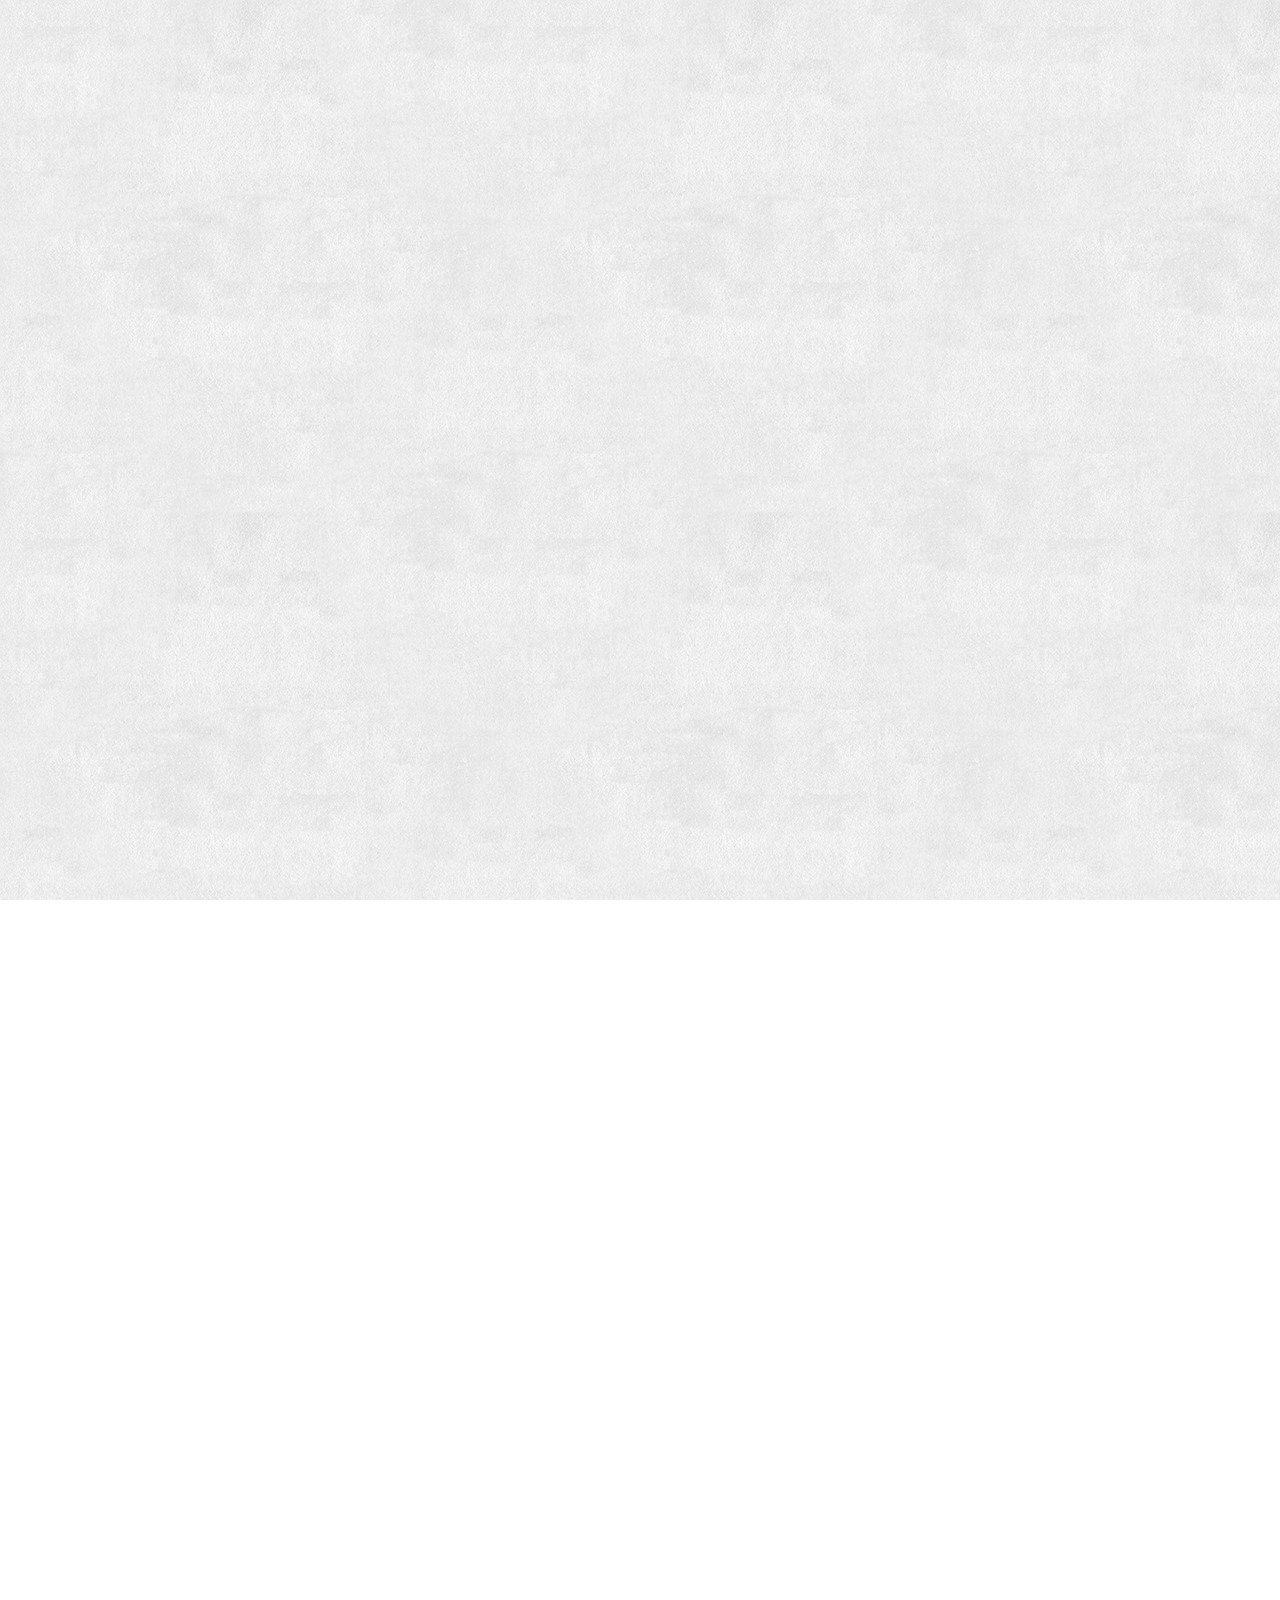
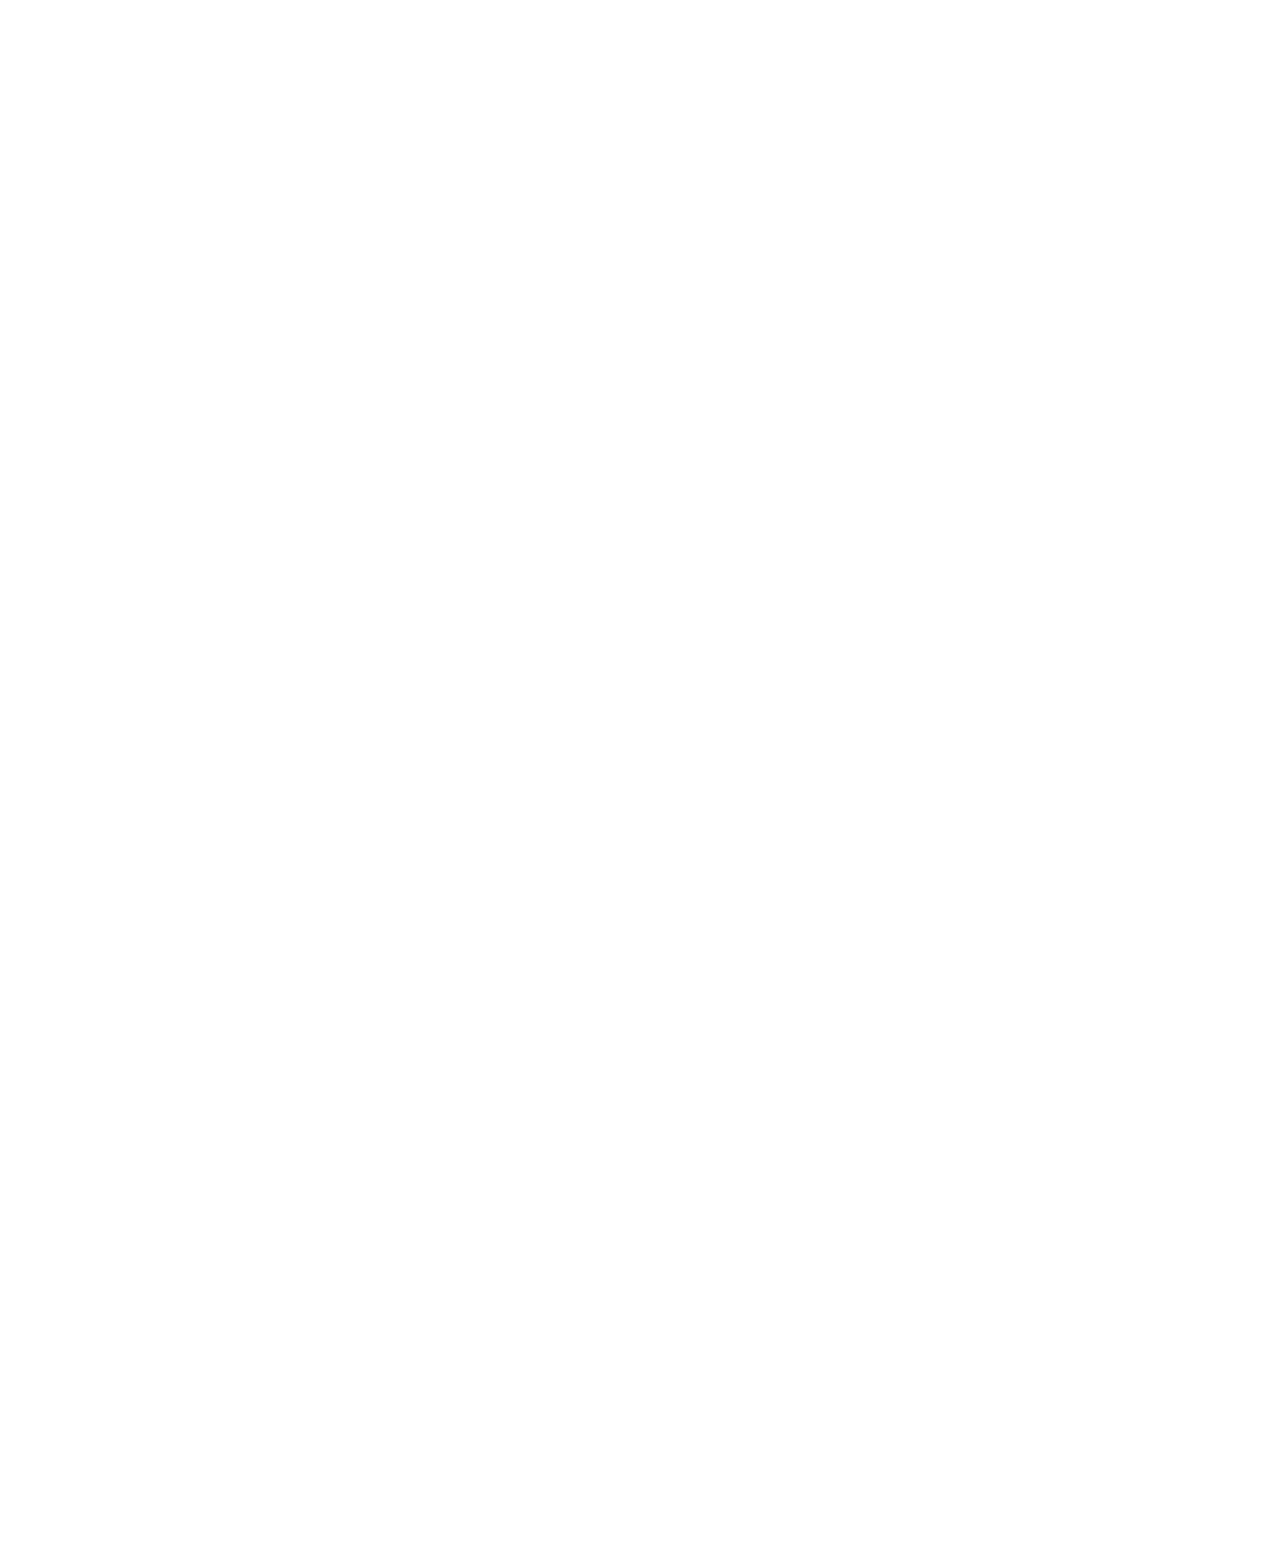
<file: work5.html>
<!DOCTYPE html>
<html lang="zh-tw">
<head>
<meta http-equiv="Content-Type" content="text/html; charset=utf-8" />
<meta name="viewport" content="width=device-width,minimum-scale=1.0,maximum-scale=1.0,user-scalable=no">

<title>hautz wang - web designer</title>
<meta name="description" content="welcome to hautz's portfolio"/>
<meta property="og:description" content="welcome to hautz's portfolio"/>
<meta property="og:image" content="images/share.png" />
<link rel="shortcut icon" href="images/favicon.ico" />
<link rel="apple-touch-icon" href="images/touch_icon.png" />
<link href='https://fonts.googleapis.com/css?family=Gochi+Hand' rel='stylesheet' type='text/css'>
<link rel="stylesheet" href="css/reset.css"/>
<link rel="stylesheet" href="css/style.css"/>
<link rel="stylesheet" href="css/animsition.min.css">
</head>

<body class="bg-fixed">

<main class="animsition">

<div class="work-wrapper">
    <div class="container">
        <aside class="secondary">
            <h3 class="margin-bt-md">21世紀風味館活動</h3>
            <ul class="list-unstyled color-default margin-bt-md">
                <li data-title="類型">campaign</li>
                <li data-title="時間">2014</li>
            </ul>
            <h4 class="margin-bt-sm">雞因解密</h4>
            <ul class="list-unstyled color-default margin-bt-md">
                <li data-title="工作">design</li>
                <li data-title="網址"><a href="http://demo.indextw.com/21c-new/?20140402" target="link" class="animated">demo.indextw.com/21c-new/?20140402</a></li>
            </ul>
            <h4 class="margin-bt-sm">今日辣運勢</h4>
            <ul class="list-unstyled color-default">
                <li data-title="工作">design / html / AWD</li>
            </ul>
        </aside>
        <section>
            <figure class="margin-bt-md"><img src="images/work/21century_1.jpg"></figure>
            <figure class="margin-bt-md"><img src="images/work/21century_2.jpg"></figure>
            <figure class="margin-bt-md"><img src="images/work/21century_3.jpg"></figure>
            <figure><img src="images/work/21century_4.jpg"></figure>
        </section>
    </div>
</div>

<div class="page-nav cf">
    <div class="left"><a class="animsition-link" href="work4.html"></a></div>
    <div class="right"><a class="animsition-link" href="work6.html"></a></div>
</div>
<a href="index.html#works" class="close animsition-link"></a>

</main>

<script src="js/jquery-1.10.2.min.js"></script>
<script src="js/animsition.min.js"></script>
<script src="js/main.js"></script>
</body>
</html>
</file>
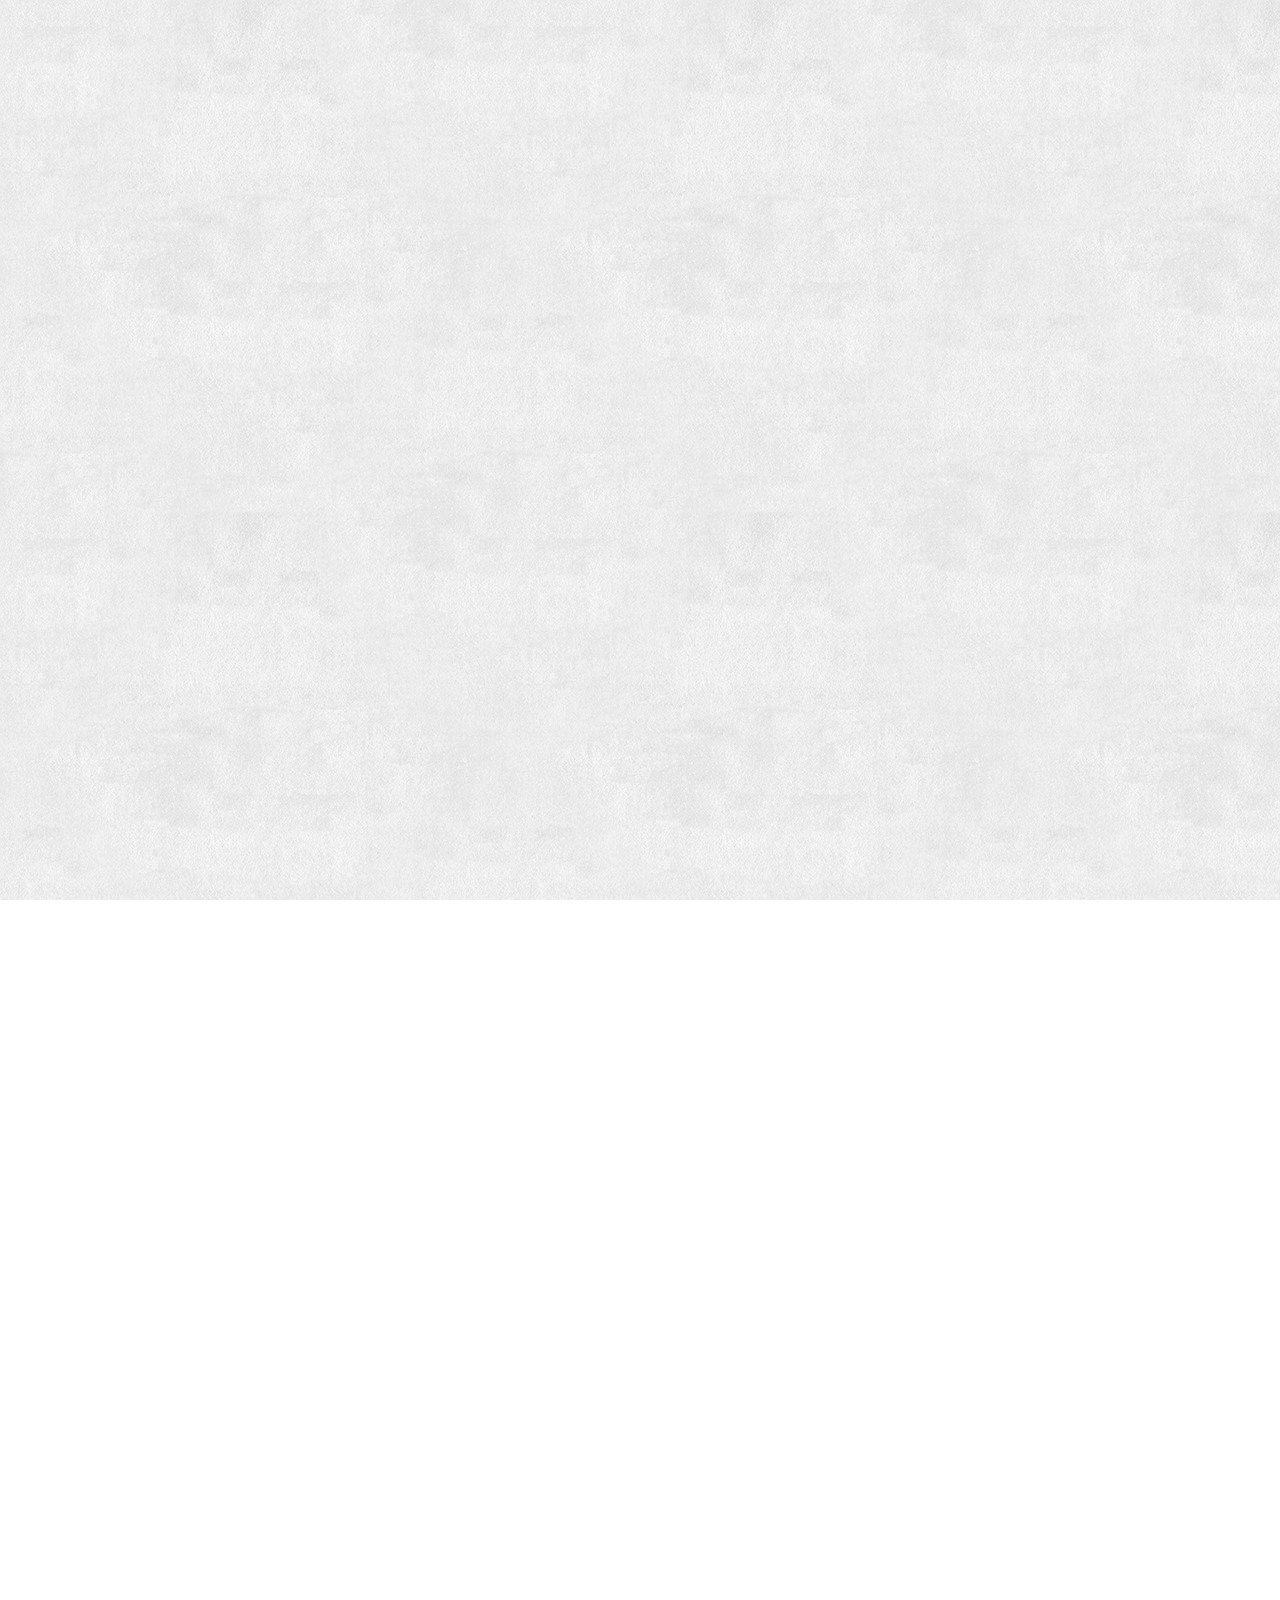
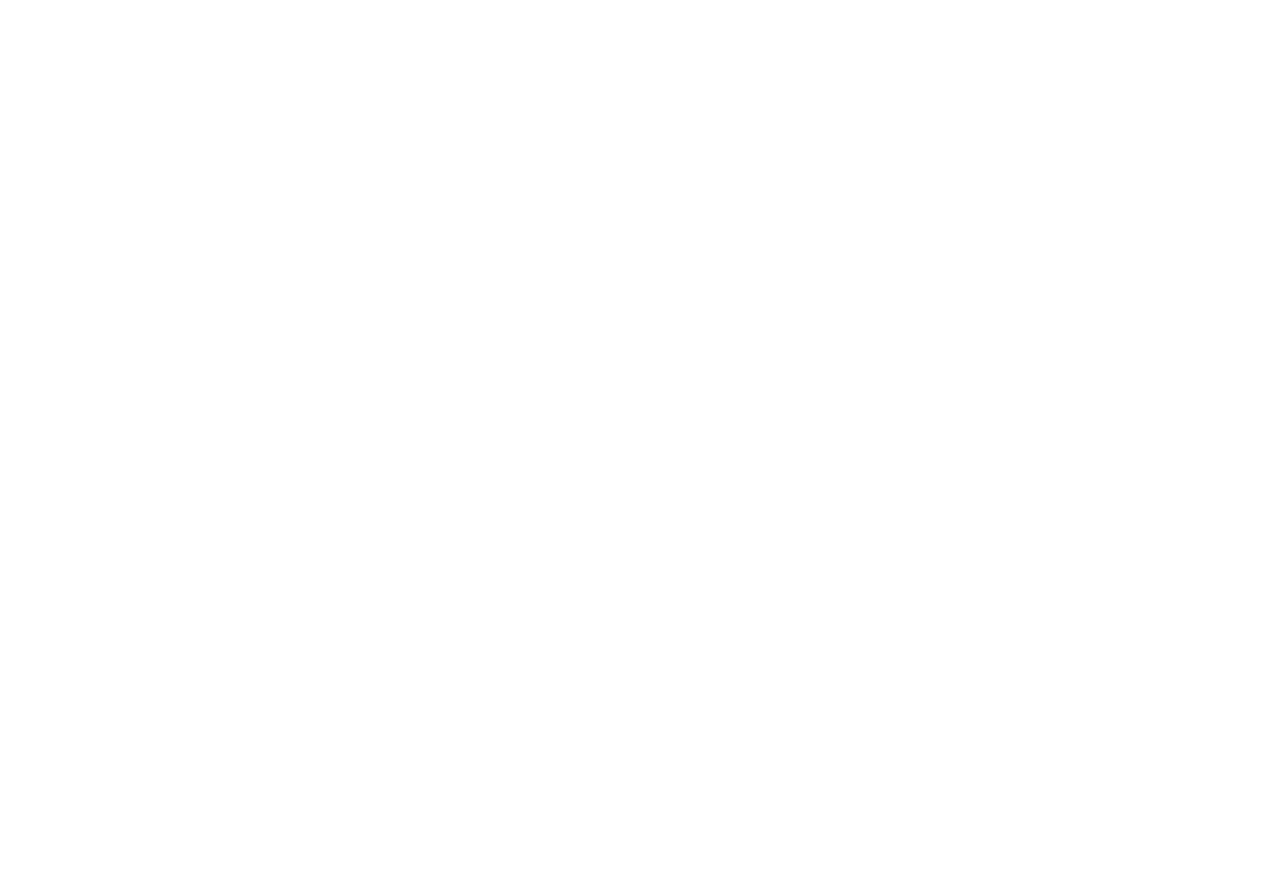
<file: work6.html>
<!DOCTYPE html>
<html lang="zh-tw">
<head>
<meta http-equiv="Content-Type" content="text/html; charset=utf-8" />
<meta name="viewport" content="width=device-width,minimum-scale=1.0,maximum-scale=1.0,user-scalable=no">

<title>hautz wang - web designer</title>
<meta name="description" content="welcome to hautz's portfolio"/>
<meta property="og:description" content="welcome to hautz's portfolio"/>
<meta property="og:image" content="images/share.png" />
<link rel="shortcut icon" href="images/favicon.ico" />
<link rel="apple-touch-icon" href="images/touch_icon.png" />
<link href='https://fonts.googleapis.com/css?family=Gochi+Hand' rel='stylesheet' type='text/css'>
<link rel="stylesheet" href="css/reset.css"/>
<link rel="stylesheet" href="css/style.css"/>
<link rel="stylesheet" href="css/animsition.min.css">
</head>

<body class="bg-fixed">

<main class="animsition">

<div class="work-wrapper">
    <div class="container">
        <aside class="secondary">
            <h3 class="margin-bt-md">EVEN Select Shop</h3>
            <ul class="list-unstyled color-default">
                <li data-title="類型">E-commerce website</li>
                <li data-title="工作">design / html+css+js</li>
                <li data-title="時間">2014</li>
                <li data-title="網址"><a href="http://www.eventaipei.com/" target="link" class="animated">www.eventaipei.com</a></li>
            </ul>
        </aside>
        <section>
            <figure class="margin-bt-md"><img src="images/work/even_1.jpg"></figure>
            <figure><img src="images/work/even_2.jpg"></figure>
        </section>
    </div>
</div>

<div class="page-nav cf">
    <div class="left"><a class="animsition-link" href="work5.html"></a></div>
    <div class="right"><a class="animsition-link" href="work7.html"></a></div>
</div>
<a href="index.html#works" class="close animsition-link"></a>

</main>

<script src="js/jquery-1.10.2.min.js"></script>
<script src="js/animsition.min.js"></script>
<script src="js/main.js"></script>
</body>
</html>
</file>
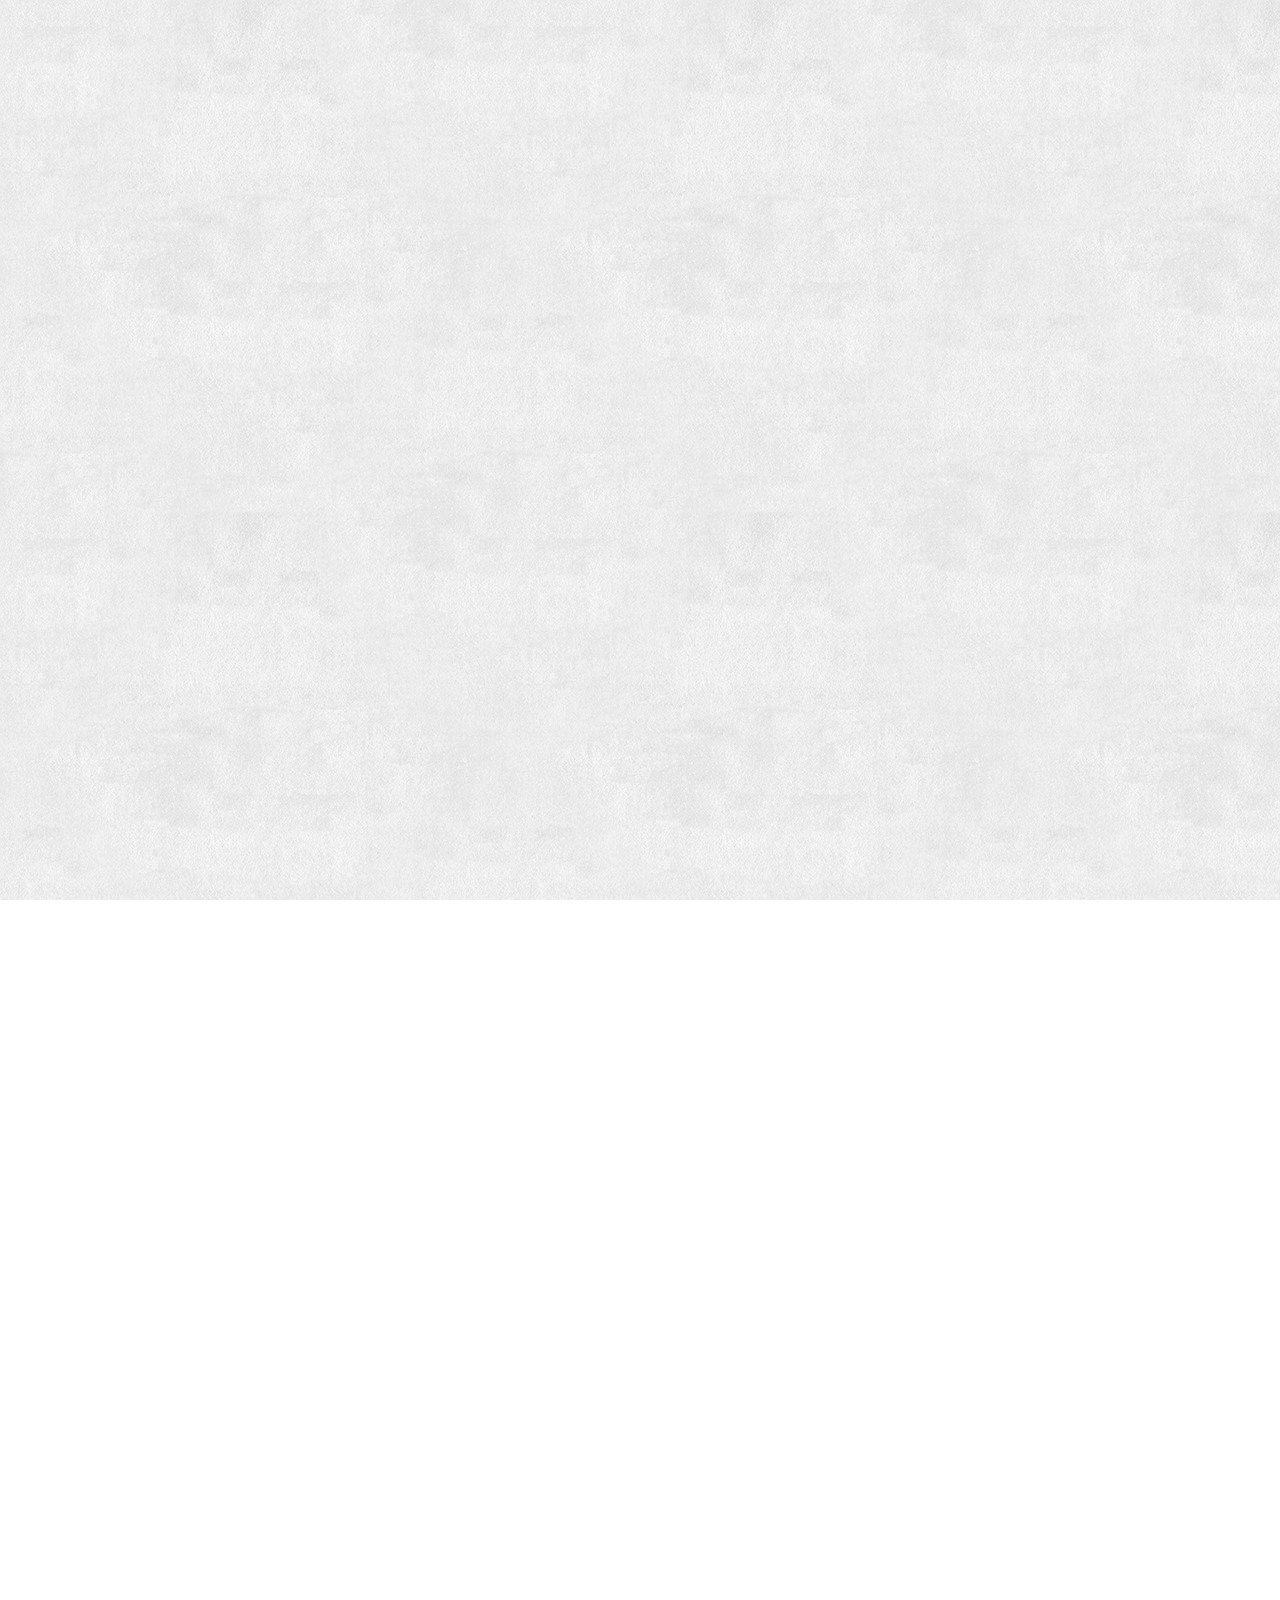
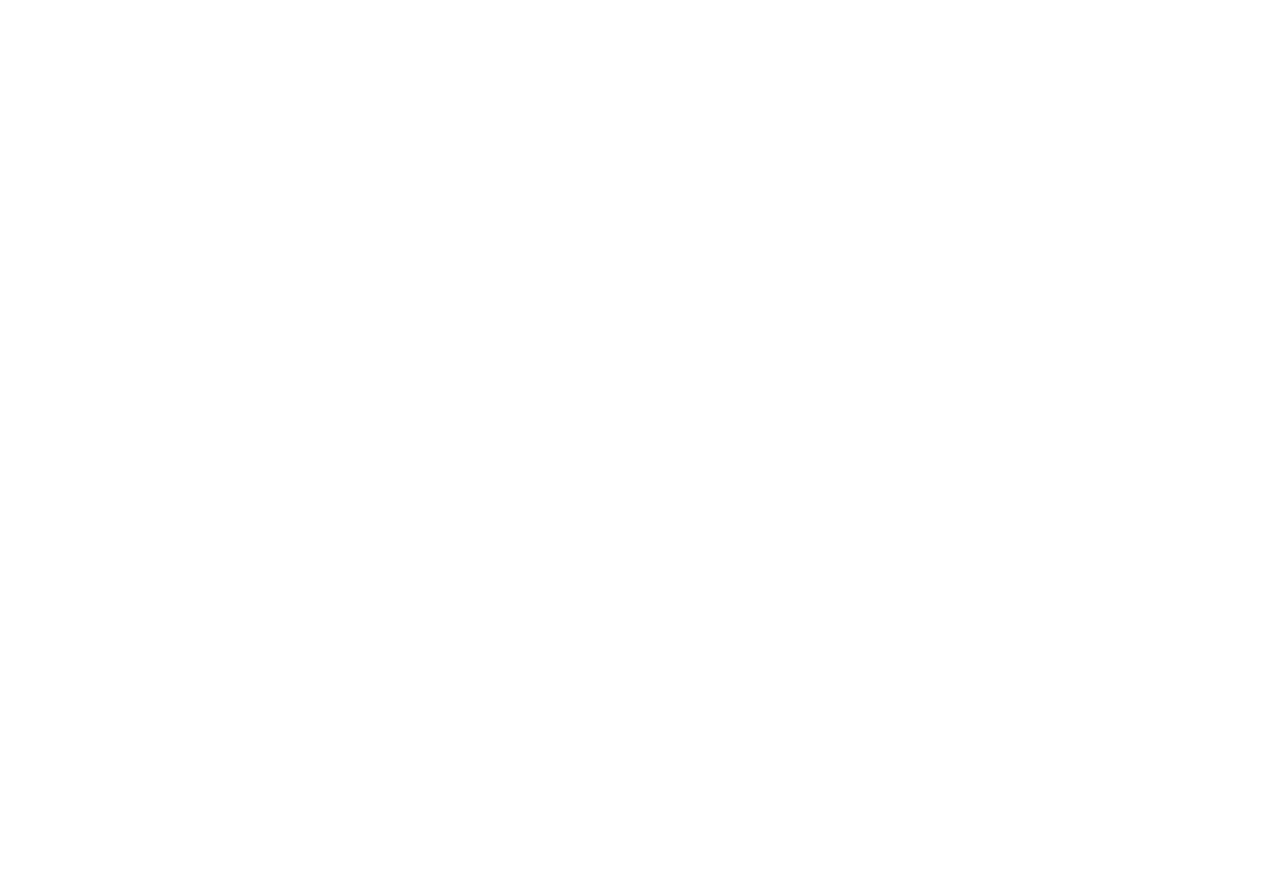
<file: work7.html>
<!DOCTYPE html>
<html lang="zh-tw">
<head>
<meta http-equiv="Content-Type" content="text/html; charset=utf-8" />
<meta name="viewport" content="width=device-width,minimum-scale=1.0,maximum-scale=1.0,user-scalable=no">

<title>hautz wang - web designer</title>
<meta name="description" content="welcome to hautz's portfolio"/>
<meta property="og:description" content="welcome to hautz's portfolio"/>
<meta property="og:image" content="images/share.png" />
<link rel="shortcut icon" href="images/favicon.ico" />
<link rel="apple-touch-icon" href="images/touch_icon.png" />
<link href='https://fonts.googleapis.com/css?family=Gochi+Hand' rel='stylesheet' type='text/css'>
<link rel="stylesheet" href="css/reset.css"/>
<link rel="stylesheet" href="css/style.css"/>
<link rel="stylesheet" href="css/animsition.min.css">
</head>

<body class="bg-fixed">

<main class="animsition">

<div class="work-wrapper">
    <div class="container">
        <aside class="secondary">
            <h3 class="margin-bt-md">Logo Design</h3>
            <ul class="list-unstyled color-default">
                <li data-title="類型">graphic design</li>
                <li data-title="時間">2012~</li>
            </ul>
        </aside>
        <section>
            <figure class="margin-bt-md"><img src="images/work/logo_2.jpg"></figure>
            <figure class="margin-bt-md"><img src="images/work/logo_3.jpg"></figure>
            <figure><img src="images/work/logo_1.jpg"></figure>
        </section>
    </div>
</div>

<div class="page-nav cf">
    <div class="left"><a class="animsition-link" href="work6.html"></a></div>
    <div class="right"><a class="animsition-link" href="work8.html"></a></div>
</div>
<a href="index.html#works" class="close animsition-link"></a>

</main>

<script src="js/jquery-1.10.2.min.js"></script>
<script src="js/animsition.min.js"></script>
<script src="js/main.js"></script>
</body>
</html>
</file>
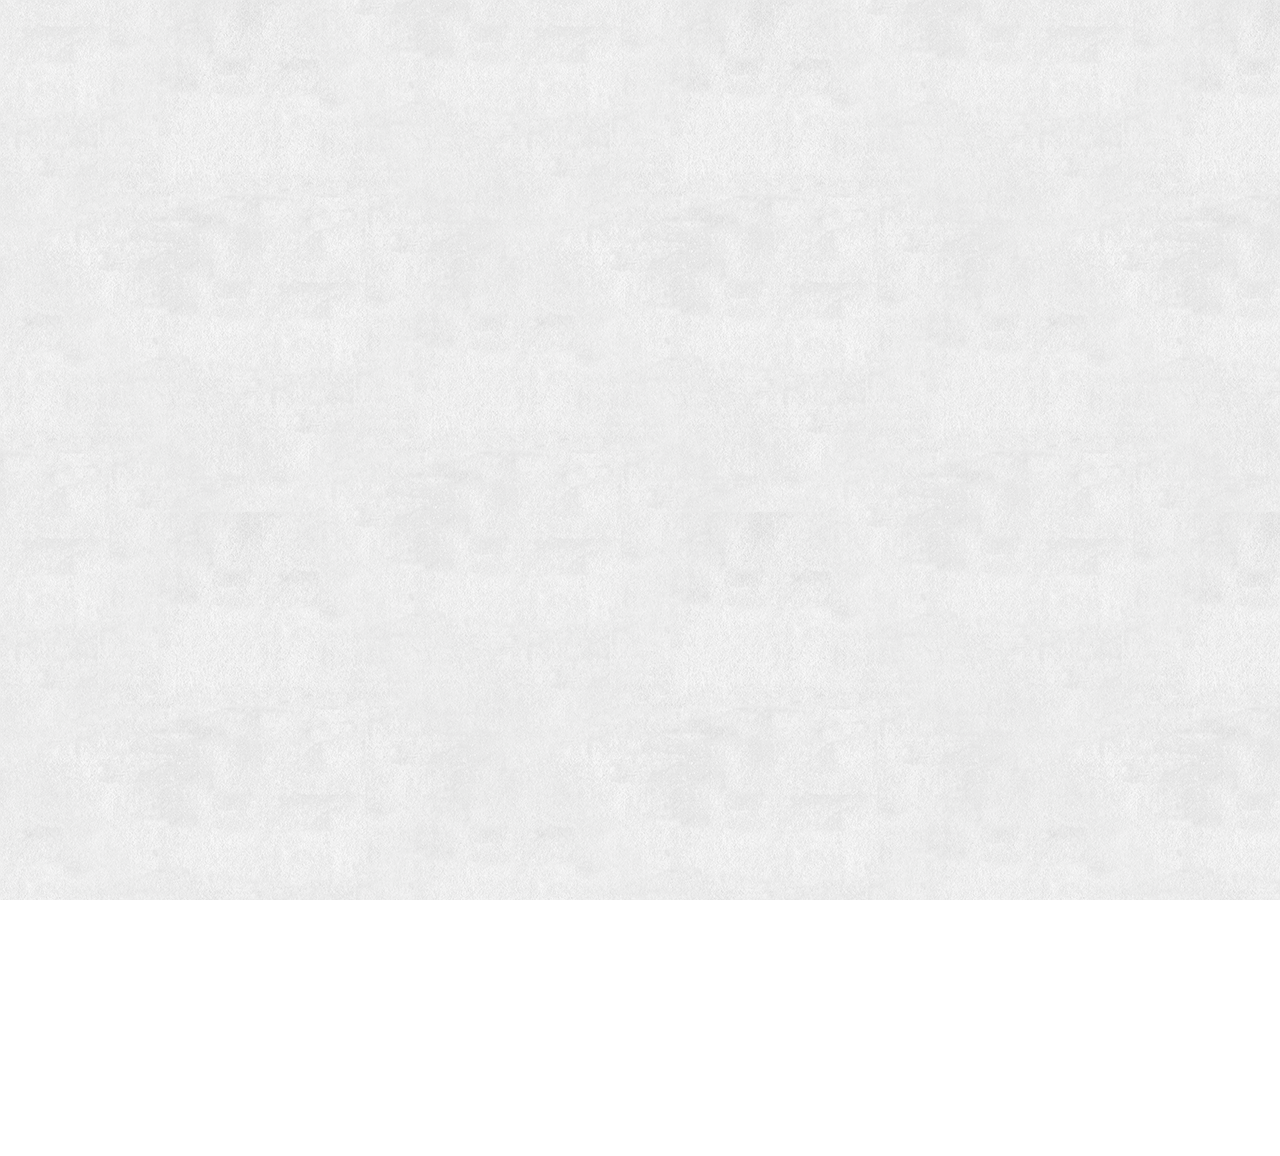
<file: work8.html>
<!DOCTYPE html>
<html lang="zh-tw">
<head>
<meta http-equiv="Content-Type" content="text/html; charset=utf-8" />
<meta name="viewport" content="width=device-width,minimum-scale=1.0,maximum-scale=1.0,user-scalable=no">

<title>hautz wang - web designer</title>
<meta name="description" content="welcome to hautz's portfolio"/>
<meta property="og:description" content="welcome to hautz's portfolio"/>
<meta property="og:image" content="images/share.png" />
<link rel="shortcut icon" href="images/favicon.ico" />
<link rel="apple-touch-icon" href="images/touch_icon.png" />
<link href='https://fonts.googleapis.com/css?family=Gochi+Hand' rel='stylesheet' type='text/css'>
<link rel="stylesheet" href="css/reset.css"/>
<link rel="stylesheet" href="css/style.css"/>
<link rel="stylesheet" href="css/animsition.min.css">
</head>

<body class="bg-fixed">

<main class="animsition">

<div class="work-wrapper">
    <div class="container">
        <aside class="secondary">
            <h3 class="margin-bt-md">Icon Design</h3>
            <ul class="list-unstyled color-default">
                <li data-title="類型">design</li>
                <li data-title="時間">2008~</li>
            </ul>
        </aside>
        <section>
            <figure class="margin-bt-md"><img src="images/work/icon_1.jpg"></figure>
            <figure><img src="images/work/icon_2.jpg"></figure>
        </section>
    </div>
</div>

<div class="page-nav cf">
    <div class="left"><a class="animsition-link" href="work7.html"></a></div>
    <div class="right"><a class="animsition-link" href="work1.html"></a></div>
</div>
<a href="index.html#works" class="close animsition-link"></a>

</main>

<script src="js/jquery-1.10.2.min.js"></script>
<script src="js/animsition.min.js"></script>
<script src="js/main.js"></script>
</body>
</html>
</file>
<file: css/style.css>
body{
	font: 400 16px/1.5 Arial, "微軟正黑體", "Microsoft JhengHei", "LiHei Pro", sans-serif;
	color: #4b4b4b;
	background: url(../images/bg.png);
}
a {
	color: #4b4b4b;
	text-decoration: none;
	cursor: pointer;
}
a:hover {
	color: #777;
}
h1, h2, h3, h4, h5, h6,
.nav, .work-list section li, .contact a, .secondary li, .page-nav a, .page-top {
	font-family: "Gochi Hand", "微軟正黑體", "Microsoft JhengHei", "LiHei Pro", cursive;
}
h1 { font-size: 40px; }
h2 { font-size: 48px; }
h3 { font-size: 28px; }
h4 { font-size: 18px; }
h5 { font-size: 16px; }
h6 { font-size: 15px; }
.margin-bt-0 {
	margin-bottom: 0;
}
.margin-bt-sm {
	margin-bottom: 10px;
}
.margin-bt-md {
	margin-bottom: 20px;
}
.margin-bt-lg {
	margin-bottom: 30px;
}
.left {
	float: left;
}
.right {
	float: right;
}
.text-left {
	text-align: left;
}
.text-right {
	text-align: right;
}
.text-center, .text-xs-center {
	text-align: center;
}
.color-primary, .color-primary a {
	color: #4c3933;
}
.color-default, .color-default a {
	color: #cb8c4f;
}
.bg-cover {
	background-size: cover;
	background-position: center center;
}
.bg-fixed {
	background-attachment: fixed;
}
.list-unstyled {
	list-style: none;
}
.double-spaced {
	line-height: 2;
}
.pc-wrap br {
	display: none;
}
.block, .work-wrapper figure img {
	display: block;
}
.center-block {
	display: block;
	margin-left: auto;
	margin-right: auto;
}
.animated {
	transition: all .3s ease;
}
@media (min-width: 768px) {
	.margin-bt-sm {
		margin-bottom: 15px;
	}
	.margin-bt-md {
		margin-bottom: 30px;
	}
	.margin-bt-lg {
		margin-bottom: 60px;
	}
	.pc-center {
		text-align: center;
	}
	.pc-left {
		float: left;
	}
	.pc-right {
		float: right;
	}
}
@media (min-width: 1024px) {
	h1 { font-size: 55px; }
    h2 { font-size: 60px; }
	.pc-wrap br {
		display: block;
	}
}

/* Layout
========================= */
.wrapper {
	padding: 80px 30px 0;
}
.wrapper .container {
	margin-bottom: 80px;
}
.container {
	margin-left: auto;
	margin-right: auto;
	max-width: 1280px;
}
.footer {
	padding: 10px 0;
	color: #666;
	font-size: 14px;
}
.page-top {
	display: none;
	position: fixed;
	right: 15px;
	bottom: 20px;
	padding-top: 14px;
	width: 50px;
	height: 50px;
	color: #eee;
	font-size: 20px;
	text-align: center;
	background: url(../images/top.png) no-repeat;
	background-size: 100% 100%;
}
.page-top:hover {
	color: #eee;
	bottom: 23px;
}
@media (min-width: 1340px) {
	.wrapper {
		padding: 160px 0 0;
	}
	.wrapper .container {
		margin-bottom: 160px;
	}
}

/* Index
========================= */
.main {
	position: relative;
	background-image: url(../images/bg_index.jpg);
	background-attachment: fixed;
}
.main h1 {
	padding: 20px 0 30px;
	line-height: 1.1;
	text-align: center;
}
.main h1 span {
	display: block;
	font-size: 18px;
}
.nav {
	position: relative;
	text-align: center;
}
.nav li {
	display: inline-block;
	margin: 0 10px;
}
.nav a {
	font-size: 18px;
	transition: color .3s ease;
}
.desk {
	left: 0;
	right: 0;
	bottom: 0;
	height: 105px;
	background: url(../images/desk.jpg) repeat-x center center;
	background-size: 800px 105px;
}
.main .container {
	top: 0;
	left: 0;
	right: 0;
	bottom: 0;
}
.desk, .main .container, .cat, .keyboard, .monitor, .mouse, .coffee, .book, .paper, .icon {
	position: absolute;
}
.cat, .book, .paper, .coffee {
	display: none;
}
.keyboard {
	left: 50%;
	bottom: 30px;
	margin-left: -80px;
	width: 160px;
}
.monitor {
	left: 50%;
	bottom: 75px;
	margin-left: -120px;
	width: 240px;
}
.mouse {
	left: 50%;
	bottom: 32px;
	margin-left: 95px;
	width: 37px;
}
.icon {
	left: 50%;
	bottom: 162px;
	margin-left: -40px;
	width: 80px;
	height: 75px;
	background-repeat: no-repeat;
	background-image: url(../images/icon_skill.png);
	background-size: 200% 200%;
	animation: fade 9s infinite;
}
@keyframes fade {
    10% {background-position: 0 0;}
    25%, 35% {background-position: 100% 0;}
	50%, 60% {background-position: 100% 100%;}
	75%, 85% {background-position: 0 100%;}
	100% {background-position: 0 0;}
}
/*@keyframes fade {
    0% {background-image: url(../images/icon1.png);}
    25% {background-image: url(../images/icon2.png);}
	50% {background-image: url(../images/icon3.png);}
	75% {background-image: url(../images/icon4.png);}
	100% {background-image: url(../images/icon1.png);}
}*/
@media (min-width: 768px) {
	.main h1 {
		padding: 20px 0 0 30px;
		line-height: 1.2;
		text-align: left;
	}
	.nav {
		position: absolute;
		top: 45px;
		right: 30px;
	}
	.nav li {
		float: left;
		margin: 0 0 0 40px;
	}
	.nav a {
		font-size: 24px;
	}
	.desk {
		height: 210px;
		background-size: 1600px 210px;
	}
	.keyboard, .monitor, .mouse {
		width: auto;
	}
	.keyboard {
		bottom: 70px;
		margin-left: -155px;
	}
	.monitor {
		bottom: 160px;
		margin-left: -220px;
	}
	.mouse {
		bottom: 75px;
		margin-left: 180px;
	}
	.icon {
		bottom: 310px;
		margin-left: -80px;
		width: 160px;
		height: 150px;
	}
}
@media (min-width: 1024px) {
	.main h1 span {
		font-size: 24px;
	}
	.cat, .book, .paper {
		display: block;
	}
	.cat {
		left: 15px;
		bottom: 90px;
	}
	.book {
		right: 13%;
		bottom: 158px;
	}
	.paper {
		right: 5px;
		bottom: 70px;
	}
}
@media (min-width: 1340px) {
	.main h1 {
		position: absolute;
		top: 60px;
		left: 50%;
		margin-left: -640px;
		padding: 0;
	}
	.nav {
		top: 90px;
		right: 50%;
		margin-right: -640px;
	}
	.nav li {
		margin-left: 60px;
	}
	.cat {
		left: -20px;
	}
	.keyboard {
		left: 445px;
		margin-left: 0;
	}
	.monitor {
		left: 370px;
		margin-left: 0;
	}
	.mouse {
		left: 805px;
		margin-left: 0;
	}
	.coffee {
		display: block;
		right: 335px;
		bottom: 160px;
	}
	.paper {
		right: -15px;
	}
	.icon {
		left: 520px;
		margin-left: 0;
	}
}

/* Work */
.work-list {
	display: flex;
	flex-wrap: wrap;
	justify-content: space-between;
}
.work-list > li {
	margin-bottom: 20px;
}
.work-list figure {
	overflow: hidden;
}
.work-list figure a, .work-list figure img {
	display: block;
}
.work-list figure img {
	-webkit-filter: grayscale(60%);
	filter: grayscale(60%);
}
.work-list figure a:hover img {
	-webkit-filter: grayscale(0%);
	filter: grayscale(0%);
}
.work-list section {
	padding: 20px 10px;
}
.work-list section h3, .secondary h3, .secondary h4 {
	line-height: 1.2;
	font-weight: bold;
	font-family: Arial, "微軟正黑體", "Microsoft JhengHei", "LiHei Pro", sans-serif;
}
.work-list section h3 {
	margin-bottom: 5px;
}
.work-list section li, .secondary li {
	font-size: 18px;
}
.work-list section li:before {
	content: "-";
	margin-right: 10px;
}
@media (min-width: 640px) {
	.work-list > li {
		margin-bottom: 0;
		width: 50%;
	}
}
@media (min-width: 1024px) {
	.work-list > li {
		width: 25%;
	}
	.work-list figure img {
		-webkit-filter: grayscale(100%);
		filter: grayscale(100%);
		transition: all .5s ease;
	}
	.work-list figure a:hover img {
		transform: scale(1.1);
	}
}

/* About */
.client-list {
	display: flex;
	flex-wrap: wrap;
	justify-content: center;
	margin-left: auto;
	margin-right: auto;
}
.client-list > li {
	width: 33%;
}
.contact {
	display: table;
	margin: 0 auto;
	width: 120px;
}
.contact a {
	display: table-cell;
	height: 120px;
	line-height: 1;
	color: #e7e7e7;
	font-size: 24px;
	vertical-align: middle;
	text-align: center;
	background-color: #4c3933;
	border-radius: 50%;
	transition: all .3s ease;
}
.contact a:hover {
	color: #fff;
	background-color: #69463a;
}
@media (min-width: 768px) {
	.contact {
		width: 180px;
	}
	.contact a {
		height: 180px;
		font-size: 38px;
	}
}
@media (min-width: 1024px) {
	.client-list {
		width: 80%;
	}
	.client-list > li {
		width: 25%;
	}
}

/* Work
========================= */
.work-wrapper {
	padding: 80px 20px 20px;
}
.secondary {
	padding: 0 0 20px 20px;
}
.secondary li {
	position: relative;
	margin-bottom: 10px;
	padding-left: 45px;
	line-height: 1.3;
}
.secondary li:before {
	content: attr(data-title);
	position: absolute;
	left: 0;
	top: 4px;
	color: #666;
	font-size: 15px;
	letter-spacing: 3px;
}
.secondary li a:hover {
	color: #4c3933;
}
.page-nav .left, .page-nav .right {
	position: fixed;
	top: 50%;
	margin-top: -20px;
	width: 40px;	
}
.page-nav .left {
	left: 0;
}
.page-nav .right {
	right: 0;
}
.page-nav a {
	display: block;
	height: 40px;
	background: url(../images/arrow.png) no-repeat #4c3933;
	background-size: 200%;
}
.page-nav .right a {
	background-position: 100% 0;
}
.page-nav a:hover, .close:hover {
	background-color: #69463a;
}
.close {
	position: fixed;
	right: 0;
	top: 0;
	width: 40px;
	height: 40px;
	background: url(../images/close.png) no-repeat center center #4c3933;
	background-size: 40%;
}
@media (min-width: 768px) {
	.work-wrapper {
		padding: 80px 20px 40px;
	}
	.work-wrapper .container {
		padding-left: 330px;
	}
	.secondary, .page-nav {
		position: fixed;
		left: 20px;
		width: 300px;
	}
	.secondary {
		top: 80px;
		padding: 0;
	}
	.page-nav {
		top: auto;
		bottom: 40px;
	}
	.page-nav .left, .page-nav .right {
		position: static;
		margin-top: 0;
		width: 48%;	
	}
	.page-nav a {
		color: #e7e7e7;
		line-height: 40px;
		text-align: center;
		font-size: 18px;
		background-image: none;
		border-radius: 5px;
		transition: all .3s ease;
	}
	.page-nav .left a:before {
		content: "PREV";
	}
	.page-nav .right a:before {
		content: "NEXT";
	}
	.page-nav .left a:hover {
		padding-right: 5px;
	}
	.page-nav .right a:hover {
		padding-left: 5px;
	}
	.close {
		right: 20px;
		width: 60px;
		height: 60px;
		background-size: 30%;
		transition: background-color .3s ease,  background-size .1s ease;
	}
	.close:hover {
		background-size: 40%;
	}
}
@media (min-width: 1340px) {
	.work-wrapper {
		padding: 80px 0 40px;
	}
	.secondary, .page-nav {
		left: 50%;
		margin-left: -640px;
	}
	.close {
		right: 50%;
		margin-right: -640px;
	}
}
</file>
